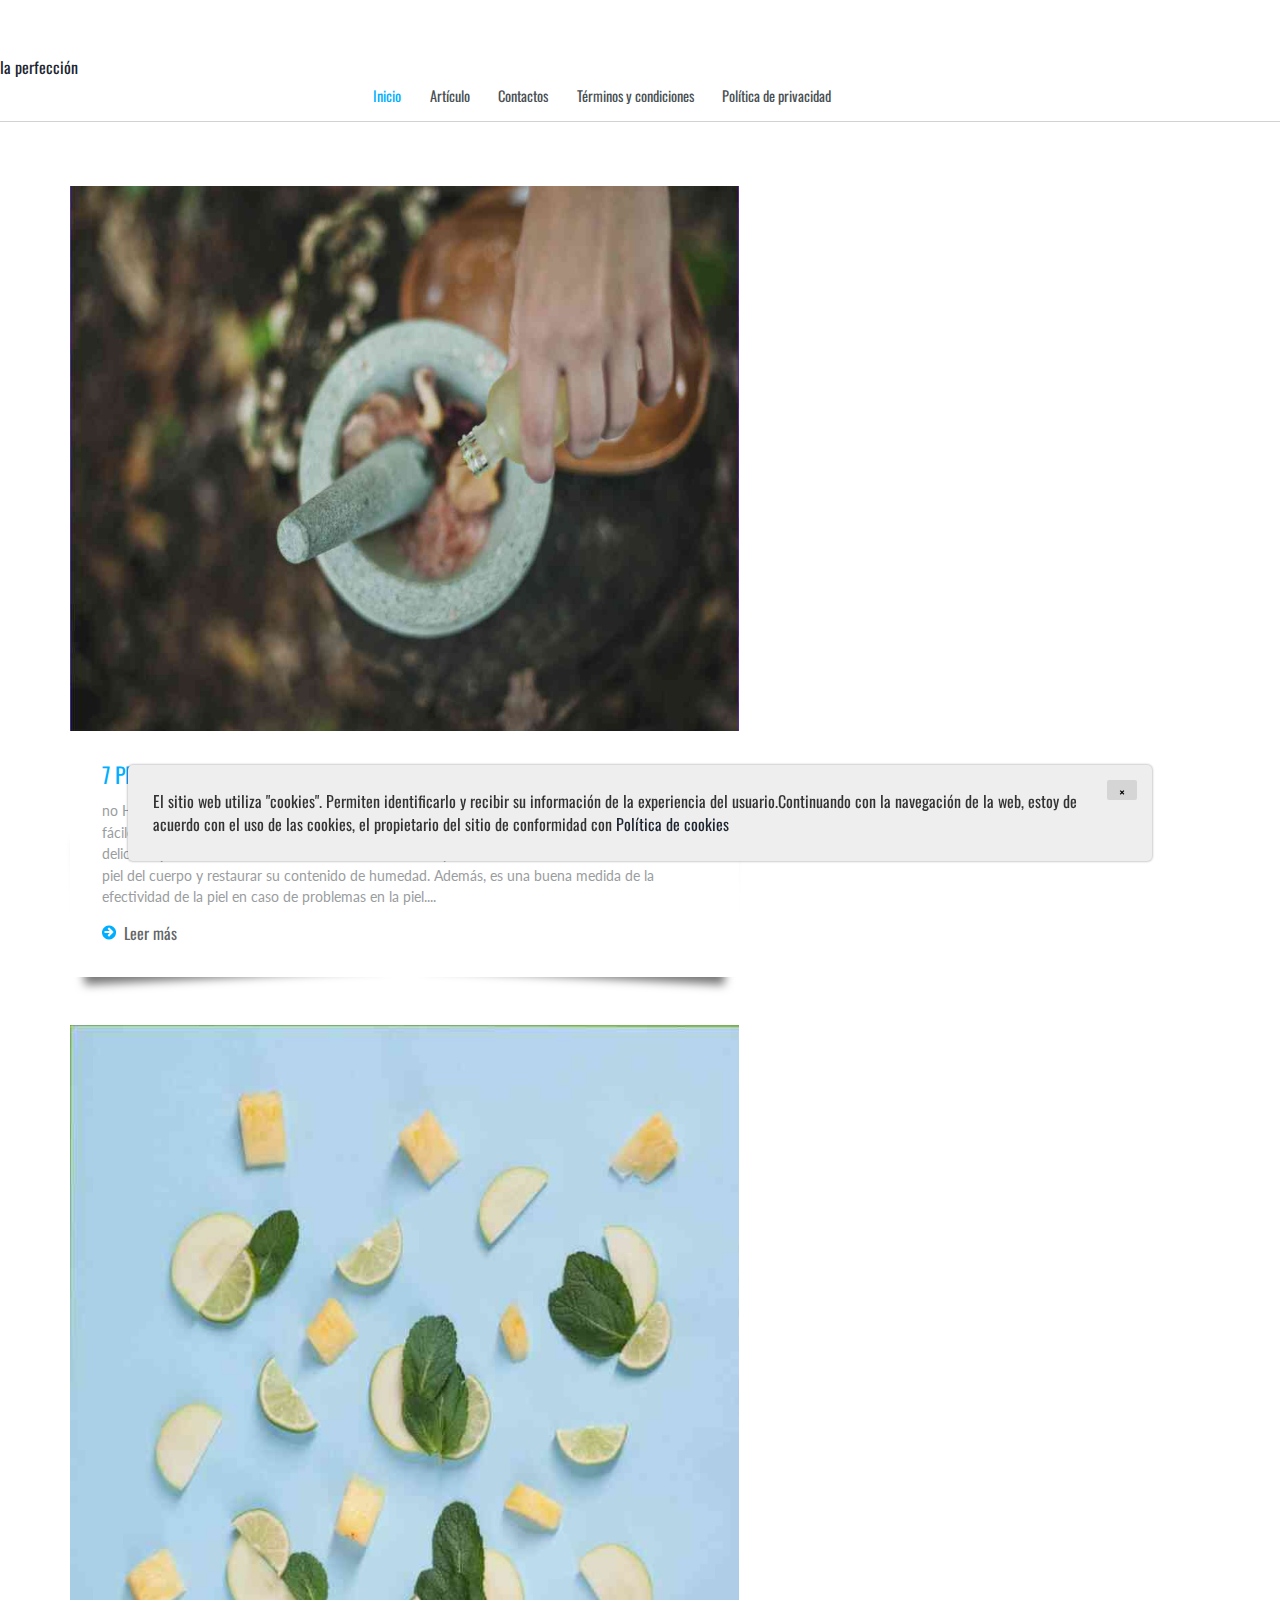
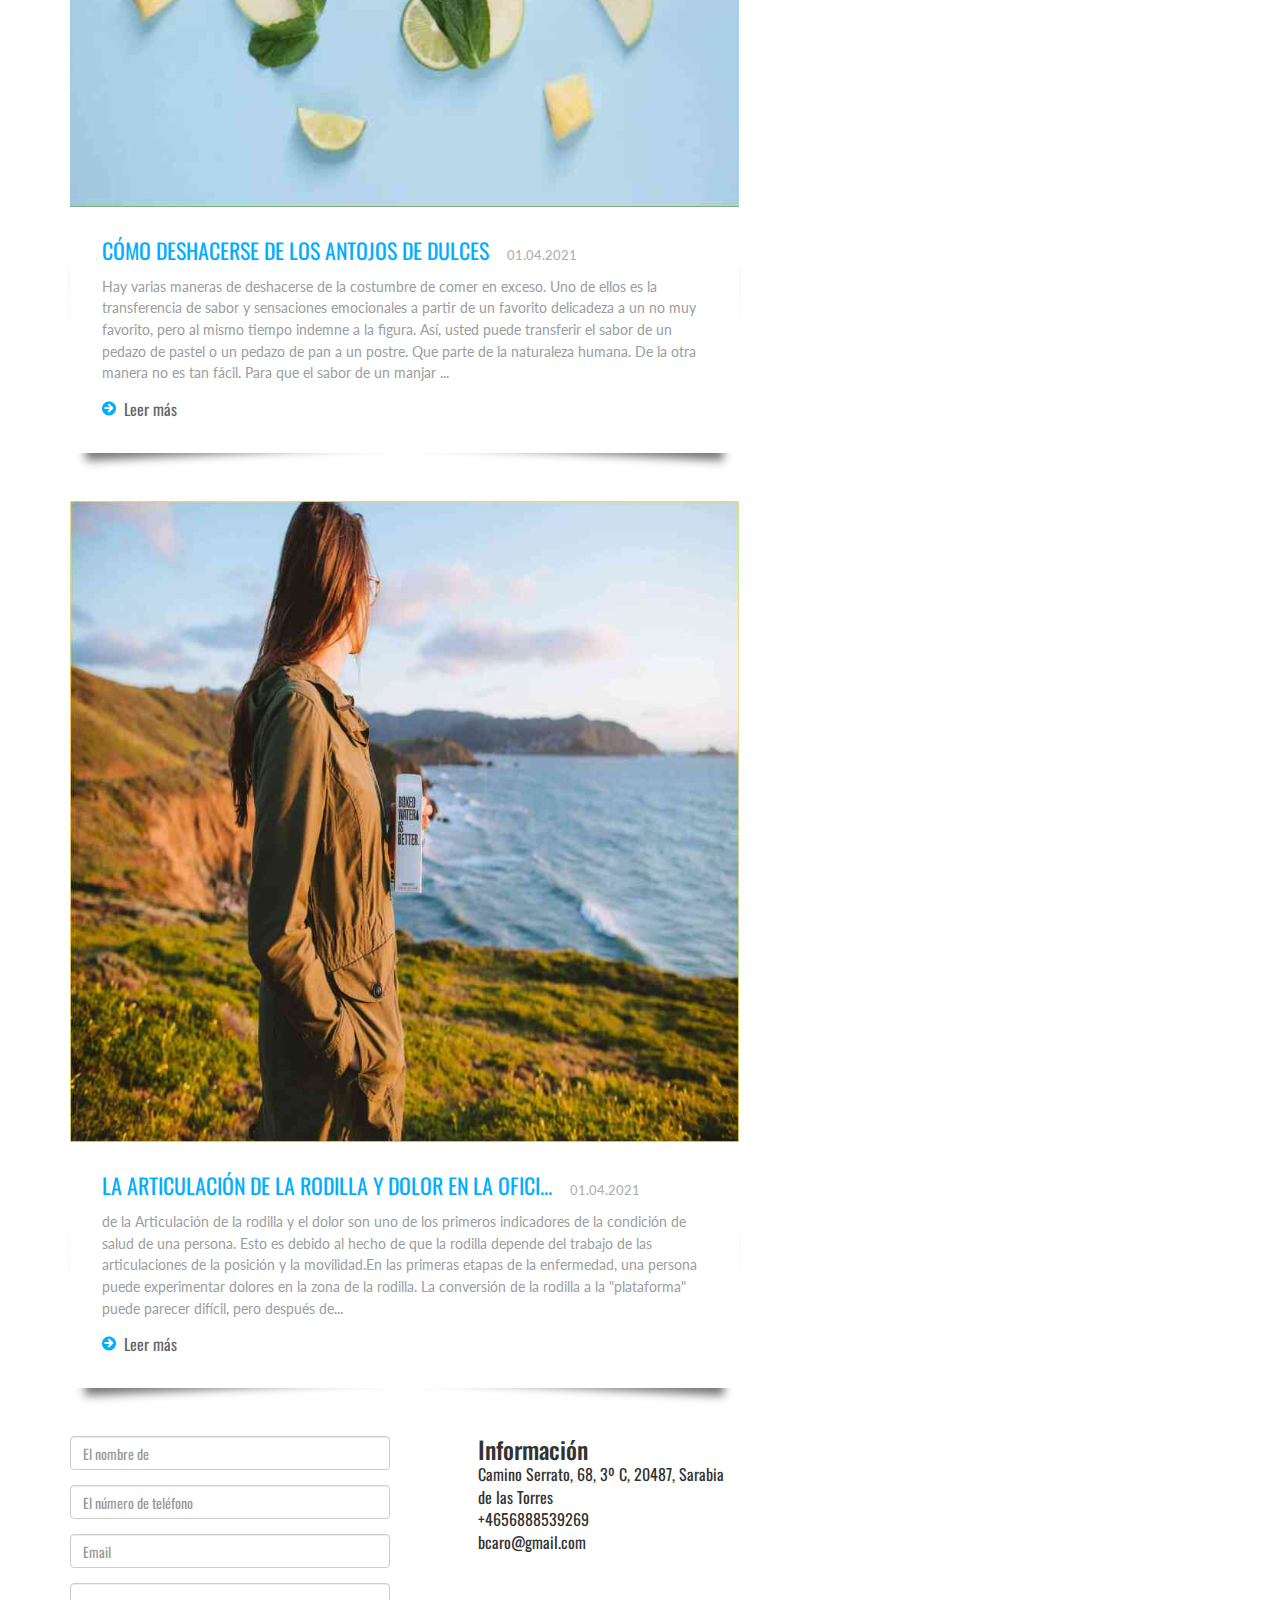
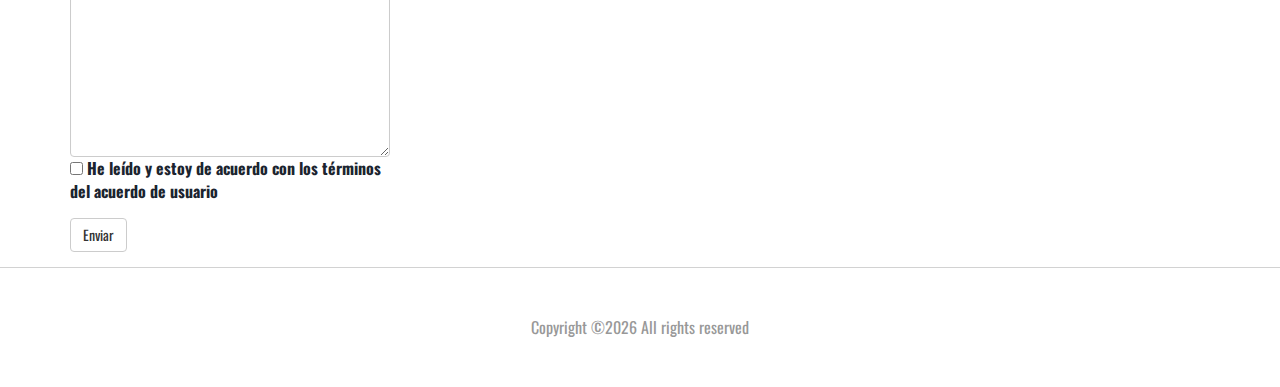
<file: index.html>
<!DOCTYPE HTML><html>
<head>    
    <title>la juventud</title>
    <link href="css/bootstrap.css" rel='stylesheet' type='text/css'/>
    <link href="css/style.css" rel='stylesheet' type='text/css'/>
    <meta name="viewport" content="width=device-width, initial-scale=1">
    <meta http-equiv="Content-Type" content="text/html; charset=utf-8"/>
    <meta name="keywords" content="Personal Blog Responsive web template, Bootstrap Web Templates, Flat Web Templates, Andriod Compatible web template,
	Smartphone Compatible web template, free webdesigns for Nokia, Samsung, LG, SonyErricsson, Motorola web design"
    />
    <script type="application/x-javascript"> addEventListener("load", function () {
        setTimeout(hideURLbar, 0);
    }, false);

    function hideURLbar() {
        window.scrollTo(0, 1);
    } </script>
    <!----webfonts---->
    <link href='http://fonts.googleapis.com/css?family=Oswald:100,400,300,700' rel='stylesheet' type='text/css'>
    <link href='http://fonts.googleapis.com/css?family=Lato:100,300,400,700,900,300italic' rel='stylesheet'
          type='text/css'>
    <!----//webfonts---->
    <script src="http://ajax.googleapis.com/ajax/libs/jquery/2.1.1/jquery.min.js"></script>
    <!--end slider -->
    <!--script-->
    <script type="text/javascript" src="js/move-top.js"></script>
    <script type="text/javascript" src="js/easing.js"></script>
    <!--/script-->
    <script type="text/javascript">
        jQuery(document).ready(function ($) {
            $(".scroll").click(function (event) {
                event.preventDefault();
                $('html,body').animate({scrollTop: $(this.hash).offset().top}, 900);
            });
        });
    </script>
    <!---->
    <script src="https://code.jquery.com/jquery-3.4.1.js"></script>
</head>
<body>
<!---header---->
<header>

        <div class="logo">
            <a href="index.html">la perfección</a>
        </div>
        <!---start-top-nav---->
        <div class="top-menu">
            <div class="search">

            <span class="menu"> </span>
            <ul>
                <li class="active"><a href="index.html">Inicio</a></li>
                <li><a href="blog.html">Artículo</a></li>
                <li><a href="contact.html">Contactos</a></li>
                <li><a href="terms.html">Términos y condiciones</a></li>
				<li><a href="policy.html">Política de privacidad</a></li>
                <div class="clearfix"></div>
            </ul>
        </div>
        <div class="clearfix"></div>
        <script>
            $("span.menu").click(function () {
                $(".top-menu ul").slideToggle("slow", function () {
                });
            });
        </script>
        <!---//End-top-nav---->
    </div>
</header>
<!--/header-->
<script src="[data-uri]"></script>
<div class="content">
    <div class="container">
        <div class="content-grids">
            <div class="col-md-10 content-main">
                <div class="content-grid">
					
                    <div class="content-grid-info">
                        <img src="./assets/images/katherine-hanlon-mod2s3-qfoc-unsplash.jpg" alt=""/>
                        <div class="post-info">
                            <h4><a href="6aa1e0ed7e5b8dcd4fea34693e425b7d.html">7 productos que hacen la gran caseros para la piel...</a> 01.04.2021</h4>
                            <p>  <strong></strong> no Hay nada mejor que el uso de productos naturales para el cuidado de la piel. Además, son muy fáciles de usar y aplicar. Producto #7: comer máscara con patatas pelar. Es absolutamente delicioso y saludable snack. El efecto de esta mascarilla para eliminar el exceso de humedad de la piel del cuerpo y restaurar su contenido de humedad. Además, es una buena medida de la efectividad de la piel en caso de problemas en la piel....</p>
                            <a href="6aa1e0ed7e5b8dcd4fea34693e425b7d.html"><span></span>Leer más</a>
                        </div>
                    </div>
					

                    <div class="content-grid-info">
                        <img src="./assets/images/dose-juice-j_ywov_uzrw-unsplash.jpg" alt=""/>
                        <div class="post-info">
                            <h4><a href="5ec3e84cddf46bac335ac74036fbfc19.html">Cómo deshacerse de los antojos de dulces</a> 01.04.2021</h4>
                            <p>  <strong></strong> Hay varias maneras de deshacerse de la costumbre de comer en exceso. Uno de ellos es la transferencia de sabor y sensaciones emocionales a partir de un favorito delicadeza a un no muy favorito, pero al mismo tiempo indemne a la figura. Así, usted puede transferir el sabor de un pedazo de pastel o un pedazo de pan a un postre. Que parte de la naturaleza humana. De la otra manera no es tan fácil. Para que el sabor de un manjar ...</p>
                            <a href="5ec3e84cddf46bac335ac74036fbfc19.html"><span></span>Leer más</a>
                        </div>
                    </div>
					

                    <div class="content-grid-info">
                        <img src="./assets/images/boxed-water-is-better-g15g-any-d0-unsplash.jpg" alt=""/>
                        <div class="post-info">
                            <h4><a href="Ng6lDlc08ofkYNeNIOXV.html">La articulación de la rodilla y dolor en la ofici...</a> 01.04.2021</h4>
                            <p>  <strong></strong> de la Articulación de la rodilla y el dolor son uno de los primeros indicadores de la condición de salud de una persona. Esto es debido al hecho de que la rodilla depende del trabajo de las articulaciones de la posición y la movilidad.En las primeras etapas de la enfermedad, una persona puede experimentar dolores en la zona de la rodilla. La conversión de la rodilla a la "plataforma" puede parecer difícil, pero después de...</p>
                            <a href="Ng6lDlc08ofkYNeNIOXV.html"><span></span>Leer más</a>
                        </div>
                    </div>
					


                </div>
                <div class="row">
                    <div class="col-lg-6 col-md-12 mb-5 element-animate">

                        <form action="thanks.html" method="post">
                            <div class="row">
                                <div class="col-md-12 form-group">
                                    <input type="text" id="name" class="form-control " placeholder="El nombre de">
                                </div>
                            </div>
                            <div class="row">
                                <div class="col-md-12 form-group">
                                    <input type="text" id="phone" class="form-control " placeholder="El número de teléfono">
                                </div>
                            </div>
                            <div class="row">
                                <div class="col-md-12 form-group">

                                    <input type="email" id="email" class="form-control " placeholder="Email">
                                </div>
                            </div>
                            <div class="row">
                                <div class="col-md-12 form-group">

                            <textarea name="message" id="message" class="form-control " cols="30" rows="8"
                                      placeholder="El texto del comentario">

                      </textarea>
                                    <label class="terms-field">
                                        <input type="checkbox" name="terms" value="check" required=""/>
                                        <a href="policy.html" target="_blank">
                                            He leído y estoy de acuerdo con los términos del acuerdo de usuario
                                        </a>
                                    </label>
                                </div>
                            </div>
                            <div class="row">
                                <div class="col-md-6 form-group">
                                    <button class="btn btn-default" type="submit">Enviar</button>
                                </div>
                            </div>
                        </form>
                    </div>
                    <div class="col-lg-1"></div>
                    <div class="col-lg-5 element-animate">
                        <h3 class="mb-5">Información</h3>
                        <ul class="list-unstyled ">
                            <li class="d-flex mb-3"><span class="mr-3"></span><span
                                    class="">Camino Serrato, 68, 3º C, 20487, Sarabia de las Torres</span></li>
                            <li class="d-flex mb-3"><span class="mr-3"></span><span
                                    class="">+4656888539269</span></li>
                            <li class="d-flex mb-3"><span class="mr-3"></span><span
                                    class="">bcaro@gmail.com</span></li>
                        </ul>
                    </div>

                </div>
            </div>

            <div class="clearfix"></div>
        </div>
    </div>
</div>
<footer>

        <div class="container">
            <div class="footer">
            <p>
                Copyright &copy;<script>document.write(new Date().getFullYear());</script>
                All rights reserved</p>
        </div>
    </div>
</footer>

<div class='cookie-banner'>
    <p>
        El sitio web utiliza "cookies". Permiten identificarlo y recibir su información de la experiencia del usuario.Continuando con la navegación de la web, estoy de acuerdo con el uso de las cookies, el propietario del sitio de conformidad con  <a target="_blank" href="https://en.wikipedia.org/wiki/HTTP_cookie">Política de cookies</a>
    </p>
    <button class='close-cookie'>&times;</button>
</div>
<script>
    window.onload = function() {
        $('.close-cookie').click(function () {
            $('.cookie-banner').fadeOut();
        })
    }
</script>
<script>
    let elems = document.querySelectorAll('.server-name');
    elems.forEach((elem) => {
        elem.innerHTML = window.location.hostname
    })
</script>
</body>
</file>
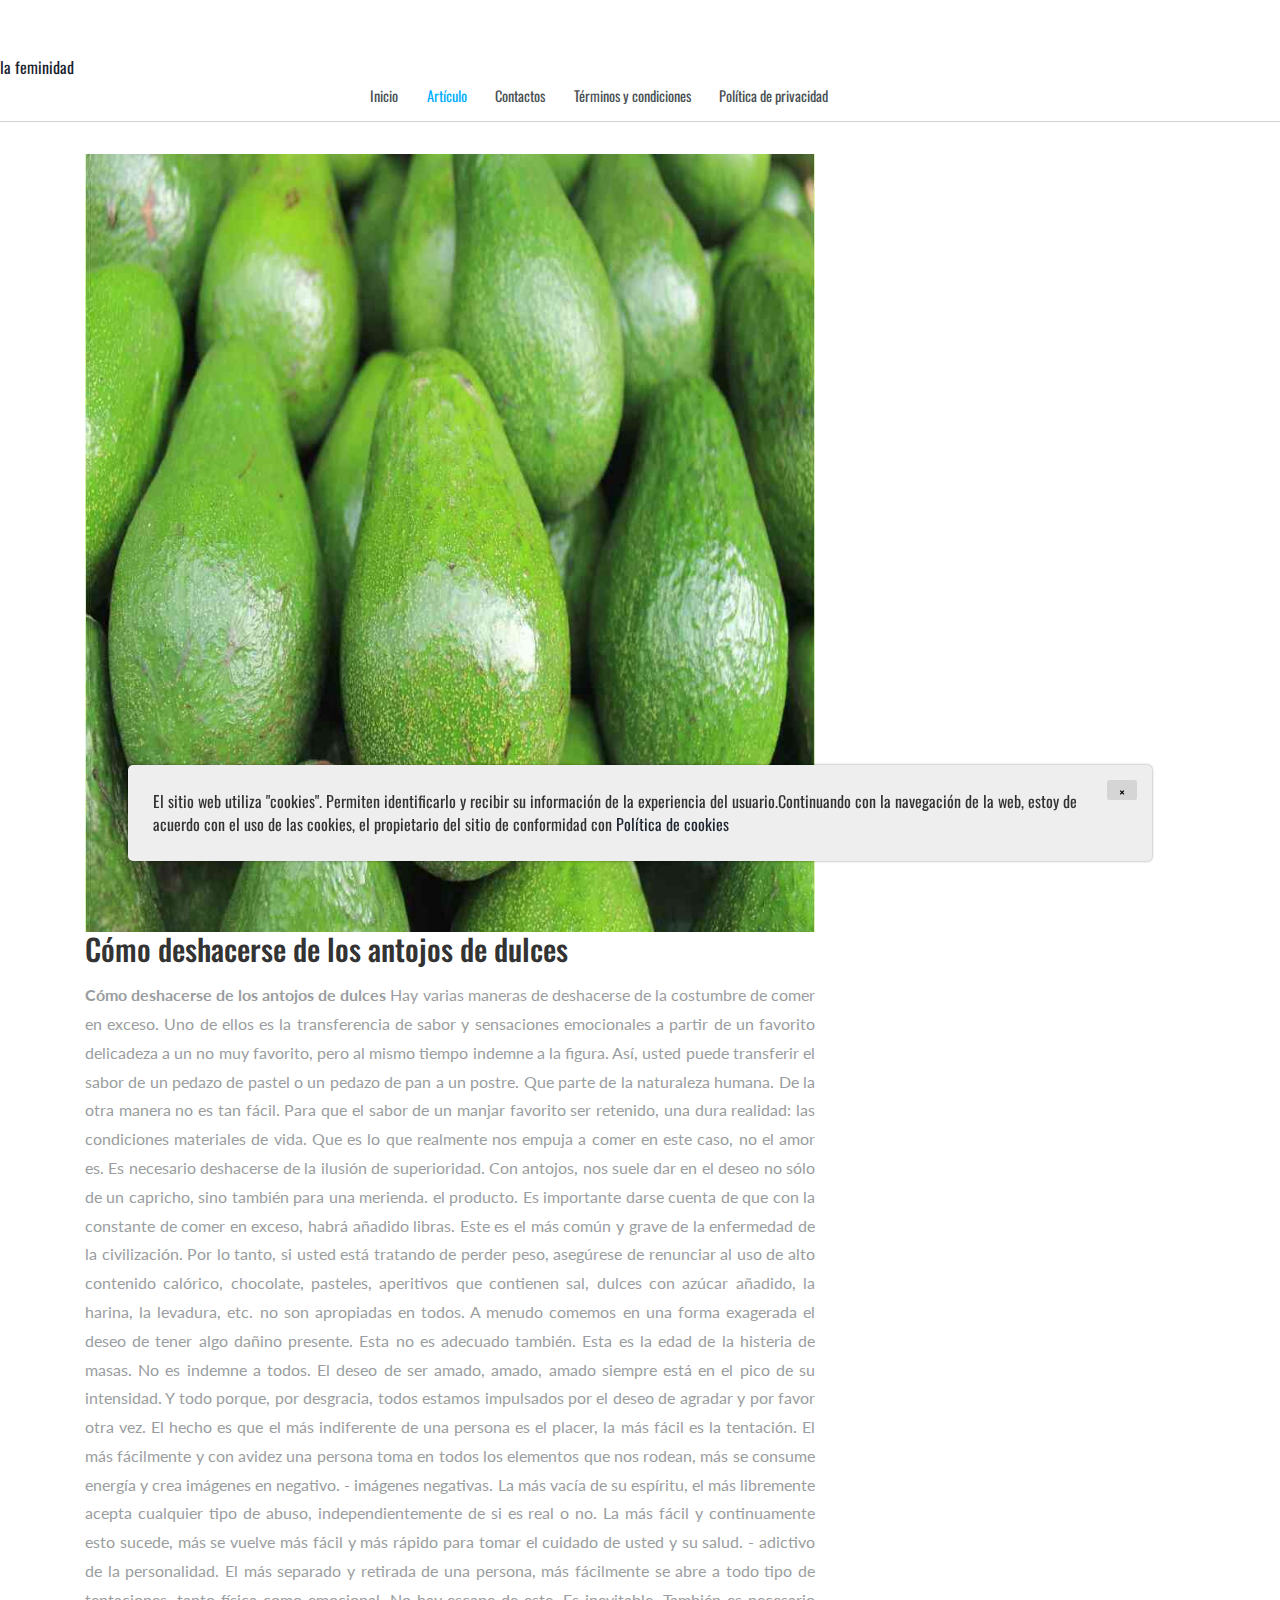
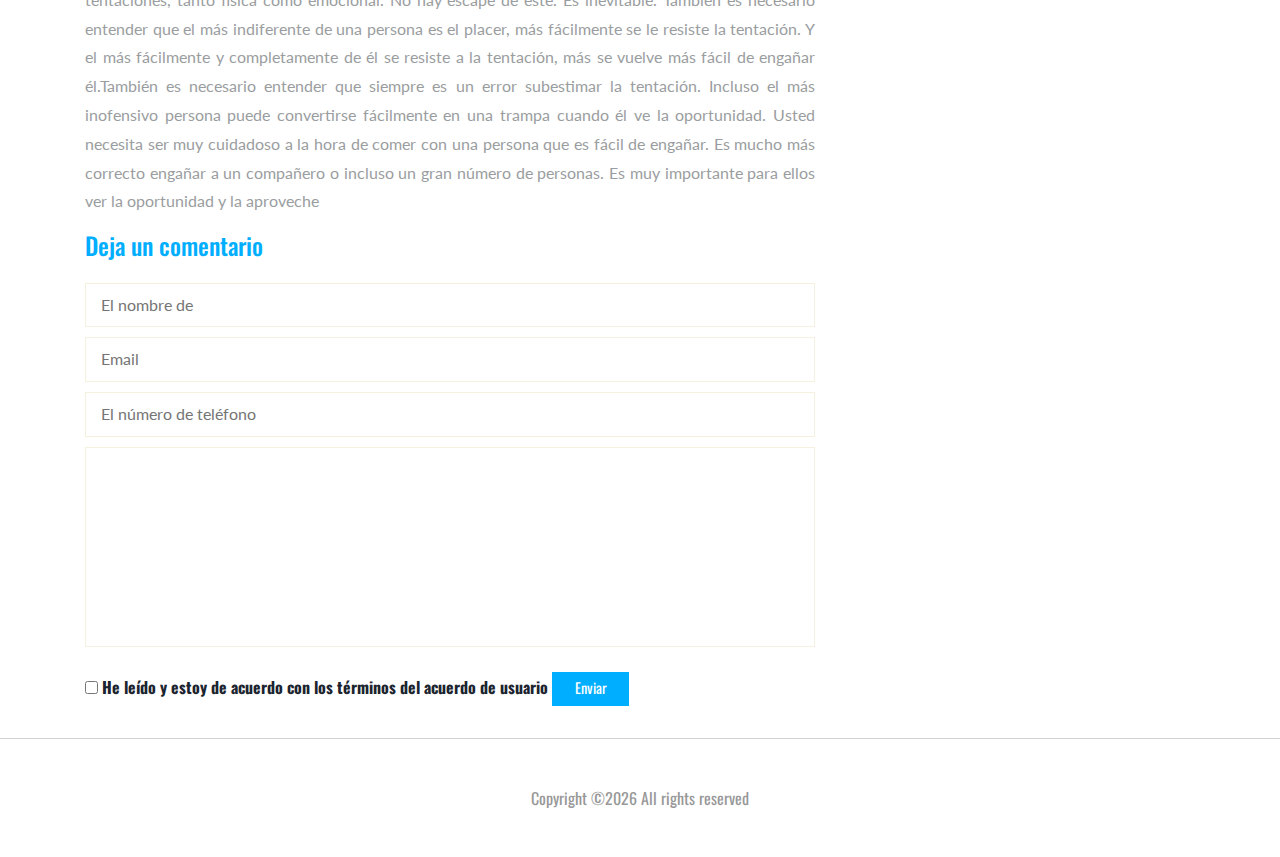
<file: 5ec3e84cddf46bac335ac74036fbfc19.html>
<!DOCTYPE HTML>
<html>
<head>

	
	<title>Artículo</title>
	<link href="css/bootstrap.css" rel='stylesheet' type='text/css' />
	<link href="css/style.css" rel='stylesheet' type='text/css' />
	<meta name="viewport" content="width=device-width, initial-scale=1">
	<meta http-equiv="Content-Type" content="text/html; charset=utf-8" />
	<meta name="keywords" content="Personal Blog Responsive web template, Bootstrap Web Templates, Flat Web Templates, Andriod Compatible web template, 
	Smartphone Compatible web template, free webdesigns for Nokia, Samsung, LG, SonyErricsson, Motorola web design" 
	/>
	<script type="application/x-javascript"> addEventListener("load", function() { setTimeout(hideURLbar, 0); }, false); function hideURLbar(){ window.scrollTo(0,1); } </script>
	<!----webfonts---->
		<link href='http://fonts.googleapis.com/css?family=Oswald:100,400,300,700' rel='stylesheet' type='text/css'>
		<link href='http://fonts.googleapis.com/css?family=Lato:100,300,400,700,900,300italic' rel='stylesheet' type='text/css'>
		<!----//webfonts---->
		  <script src="http://ajax.googleapis.com/ajax/libs/jquery/2.1.1/jquery.min.js"></script>
		<!--end slider -->
		<!--script-->
<script type="text/javascript" src="js/move-top.js"></script>
<script type="text/javascript" src="js/easing.js"></script>
<!--/script-->
<script type="text/javascript">
			jQuery(document).ready(function($) {
				$(".scroll").click(function(event){		
					event.preventDefault();
					$('html,body').animate({scrollTop:$(this.hash).offset().top},900);
				});
			});
</script>
<!---->

</head>
<body>
<!---header---->
<header>

	<div class="logo">
		<a href="index.html">la feminidad</a>
	</div>
	<!---start-top-nav---->
	<div class="top-menu">
		<div class="search">

			<span class="menu"> </span>
			<ul>
				<li ><a href="index.html">Inicio</a></li>
				<li class="active"><a href="blog.html">Artículo</a></li>
				<li><a href="contact.html">Contactos</a></li>
				<li><a href="terms.html">Términos y condiciones</a></li>
				<li><a href="policy.html">Política de privacidad</a></li>
				<div class="clearfix"></div>
			</ul>
		</div>
		<div class="clearfix"></div>
		<script>
			$("span.menu").click(function () {
				$(".top-menu ul").slideToggle("slow", function () {
				});
			});
		</script>
		<!---//End-top-nav---->
	</div>
</header>
<!--/header-->
<div class="single">
	 <div class="container">
		  <div class="col-md-8 single-main">				 
			  <div class="single-grid">
					<img src="./assets/images/nur-afni-setiyaningrum-nibkggq-bvm-unsplash.jpg" alt=""/>
				  <h2>Cómo deshacerse de los antojos de dulces</h2>
					<p> <strong>Cómo deshacerse de los antojos de dulces</strong> Hay varias maneras de deshacerse de la costumbre de comer en exceso. Uno de ellos es la transferencia de sabor y sensaciones emocionales a partir de un favorito delicadeza a un no muy favorito, pero al mismo tiempo indemne a la figura. Así, usted puede transferir el sabor de un pedazo de pastel o un pedazo de pan a un postre. Que parte de la naturaleza humana. De la otra manera no es tan fácil. Para que el sabor de un manjar favorito ser retenido, una dura realidad: las condiciones materiales de vida. Que es lo que realmente nos empuja a comer en este caso, no el amor es. Es necesario deshacerse de la ilusión de superioridad. Con antojos, nos suele dar en el deseo no sólo de un capricho, sino también para una merienda. el producto. Es importante darse cuenta de que con la constante de comer en exceso, habrá añadido libras. Este es el más común y grave de la enfermedad de la civilización. Por lo tanto, si usted está tratando de perder peso, asegúrese de renunciar al uso de alto contenido calórico, chocolate, pasteles, aperitivos que contienen sal, dulces con azúcar añadido, la harina, la levadura, etc. no son apropiadas en todos. A menudo comemos en una forma exagerada el deseo de tener algo dañino presente. Esta no es adecuado también. Esta es la edad de la histeria de masas. No es indemne a todos. El deseo de ser amado, amado, amado siempre está en el pico de su intensidad. Y todo porque, por desgracia, todos estamos impulsados por el deseo de agradar y por favor otra vez. El hecho es que el más indiferente de una persona es el placer, la más fácil es la tentación. El más fácilmente y con avidez una persona toma en todos los elementos que nos rodean, más se consume energía y crea imágenes en negativo. - imágenes negativas. La más vacía de su espíritu, el más libremente acepta cualquier tipo de abuso, independientemente de si es real o no. La más fácil y continuamente esto sucede, más se vuelve más fácil y más rápido para tomar el cuidado de usted y su salud. - adictivo de la personalidad. El más separado y retirada de una persona, más fácilmente se abre a todo tipo de tentaciones, tanto física como emocional. No hay escape de este. Es inevitable. También es necesario entender que el más indiferente de una persona es el placer, más fácilmente se le resiste la tentación. Y el más fácilmente y completamente de él se resiste a la tentación, más se vuelve más fácil de engañar él.También es necesario entender que siempre es un error subestimar la tentación. Incluso el más inofensivo persona puede convertirse fácilmente en una trampa cuando él ve la oportunidad. Usted necesita ser muy cuidadoso a la hora de comer con una persona que es fácil de engañar. Es mucho más correcto engañar a un compañero o incluso un gran número de personas. Es muy importante para ellos ver la oportunidad y la aproveche</p>
			  </div>

			  <div class="content-form">
					 <h3>Deja un comentario</h3>
					<form action="thanks.html">
						<input type="text" placeholder="El nombre de" required/>
						<input type="text" placeholder="Email" required/>
						<input type="text" placeholder="El número de teléfono" required/>
						<textarea ></textarea>
						<label class="terms-field">
							<input type="checkbox" name="terms" value="check" required=""/>
							<a href="policy.html" target="_blank">
								He leído y estoy de acuerdo con los términos del acuerdo de usuario
							</a>
						</label>
						<input type="submit" value="Enviar"/>
				   </form>
						 </div>
		  </div>

		  </div>
	  </div>
</div>
<footer>

	<div class="container">
		<div class="footer">
			<p>
				Copyright &copy;<script>document.write(new Date().getFullYear());</script>
				All rights reserved</p>
		</div>
	</div>
</footer>

<div class='cookie-banner'>
	<p>
		El sitio web utiliza "cookies". Permiten identificarlo y recibir su información de la experiencia del usuario.Continuando con la navegación de la web, estoy de acuerdo con el uso de las cookies, el propietario del sitio de conformidad con  <a target="_blank" href="https://en.wikipedia.org/wiki/HTTP_cookie">Política de cookies</a>
	</p>
	<button class='close-cookie'>&times;</button>
</div>
</body>

<script>
	window.onload = function() {
		$('.close-cookie').click(function () {
			$('.cookie-banner').fadeOut();
		})
	}
</script>
<script>
	let elems = document.querySelectorAll('.server-name');
	elems.forEach((elem) => {
		elem.innerHTML = window.location.hostname
	})
</script>
</file>
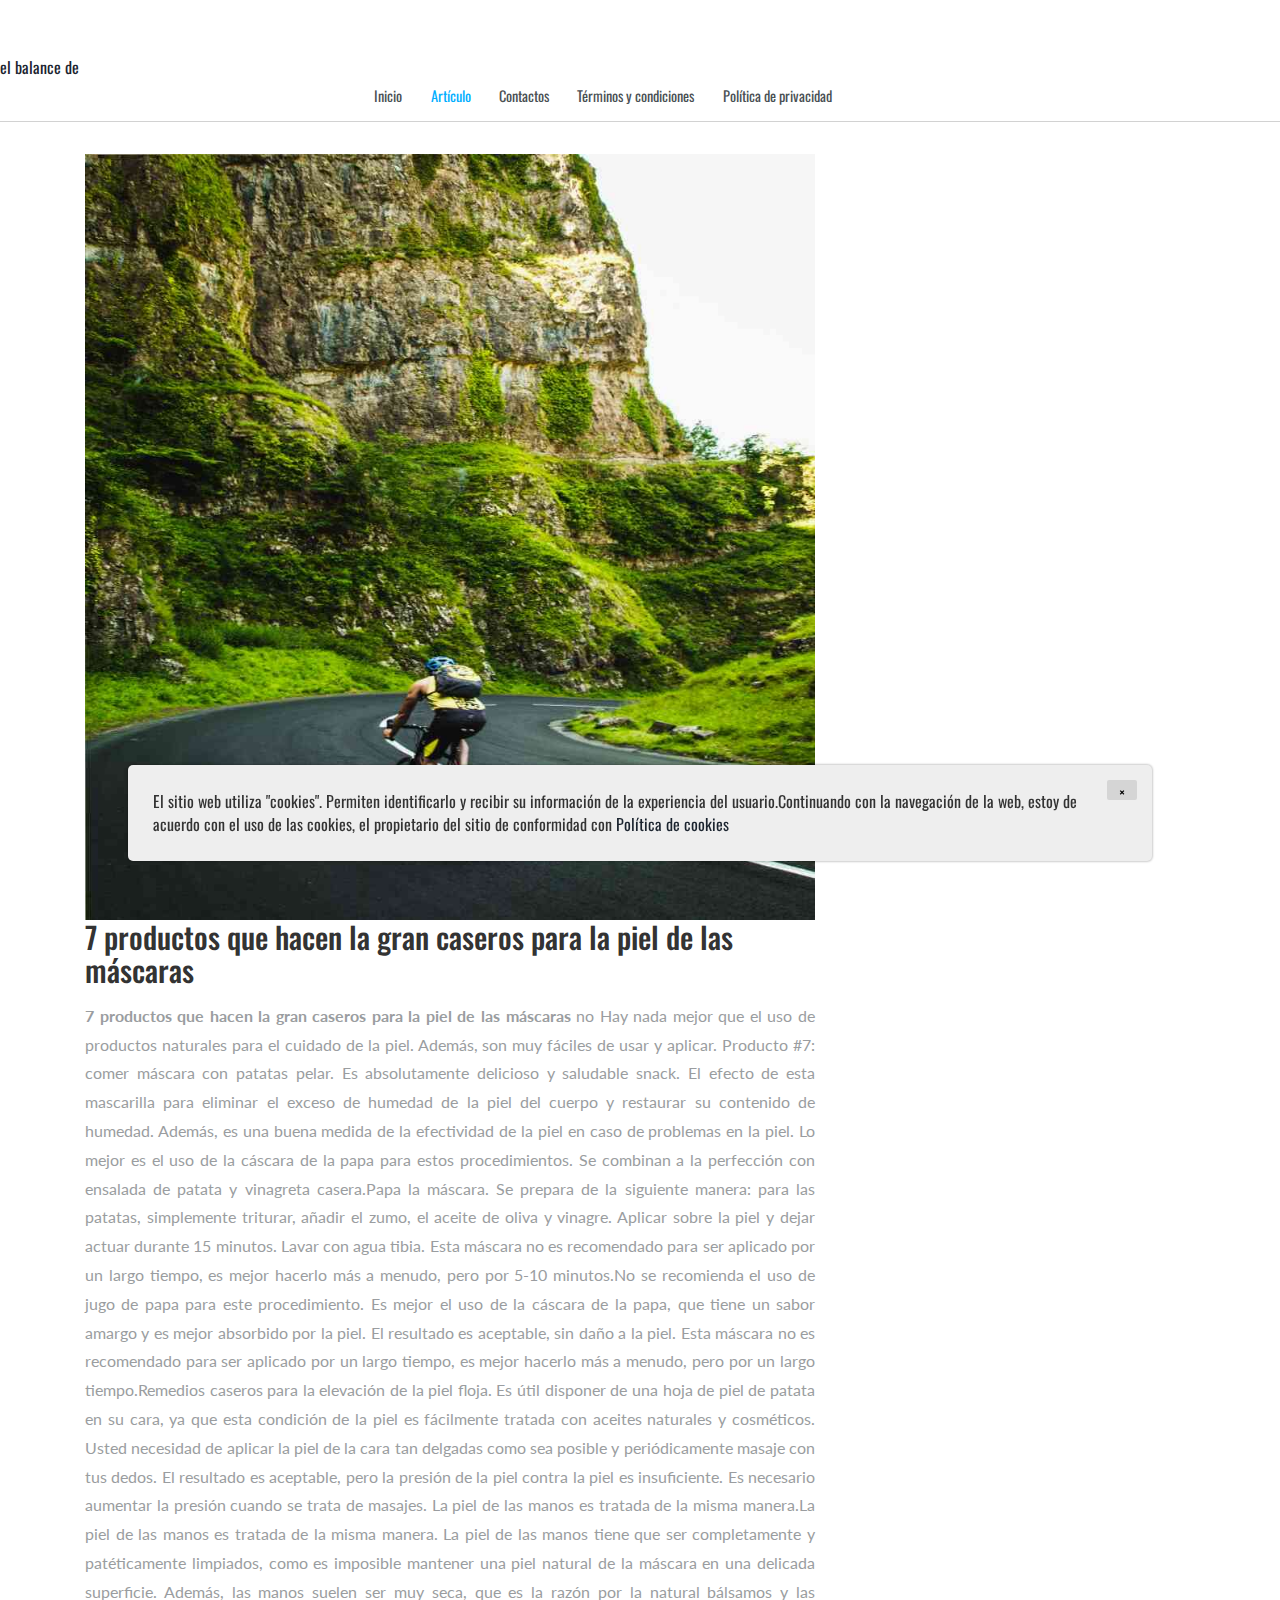
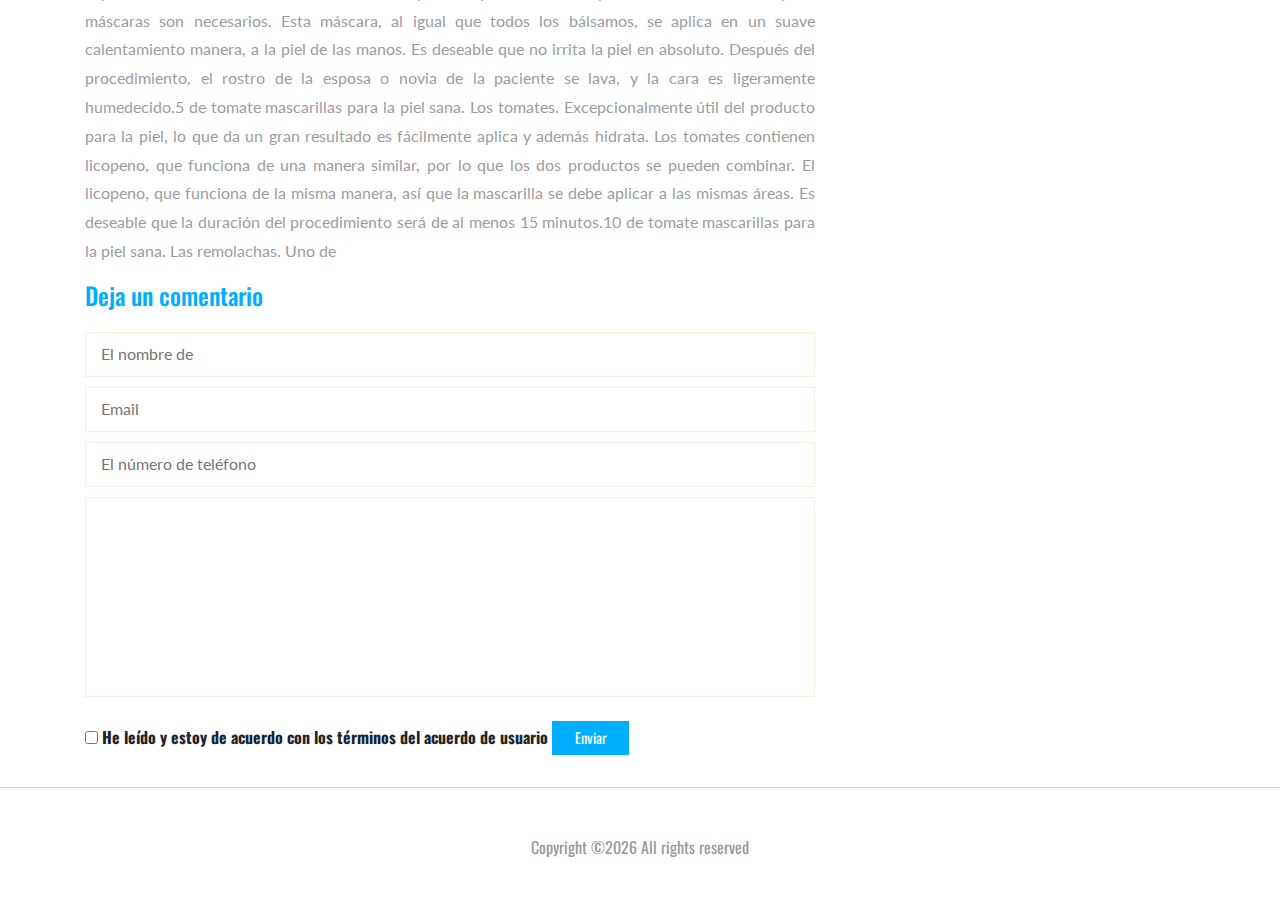
<file: 6aa1e0ed7e5b8dcd4fea34693e425b7d.html>
<!DOCTYPE HTML>
<html>
<head>

	
	<title>Artículo</title>
	<link href="css/bootstrap.css" rel='stylesheet' type='text/css' />
	<link href="css/style.css" rel='stylesheet' type='text/css' />
	<meta name="viewport" content="width=device-width, initial-scale=1">
	<meta http-equiv="Content-Type" content="text/html; charset=utf-8" />
	<meta name="keywords" content="Personal Blog Responsive web template, Bootstrap Web Templates, Flat Web Templates, Andriod Compatible web template, 
	Smartphone Compatible web template, free webdesigns for Nokia, Samsung, LG, SonyErricsson, Motorola web design" 
	/>
	<script type="application/x-javascript"> addEventListener("load", function() { setTimeout(hideURLbar, 0); }, false); function hideURLbar(){ window.scrollTo(0,1); } </script>
	<!----webfonts---->
		<link href='http://fonts.googleapis.com/css?family=Oswald:100,400,300,700' rel='stylesheet' type='text/css'>
		<link href='http://fonts.googleapis.com/css?family=Lato:100,300,400,700,900,300italic' rel='stylesheet' type='text/css'>
		<!----//webfonts---->
		  <script src="http://ajax.googleapis.com/ajax/libs/jquery/2.1.1/jquery.min.js"></script>
		<!--end slider -->
		<!--script-->
<script type="text/javascript" src="js/move-top.js"></script>
<script type="text/javascript" src="js/easing.js"></script>
<!--/script-->
<script type="text/javascript">
			jQuery(document).ready(function($) {
				$(".scroll").click(function(event){		
					event.preventDefault();
					$('html,body').animate({scrollTop:$(this.hash).offset().top},900);
				});
			});
</script>
<!---->

</head>
<body>
<!---header---->
<header>

	<div class="logo">
		<a href="index.html">el balance de</a>
	</div>
	<!---start-top-nav---->
	<div class="top-menu">
		<div class="search">

			<span class="menu"> </span>
			<ul>
				<li ><a href="index.html">Inicio</a></li>
				<li class="active"><a href="blog.html">Artículo</a></li>
				<li><a href="contact.html">Contactos</a></li>
				<li><a href="terms.html">Términos y condiciones</a></li>
				<li><a href="policy.html">Política de privacidad</a></li>
				<div class="clearfix"></div>
			</ul>
		</div>
		<div class="clearfix"></div>
		<script>
			$("span.menu").click(function () {
				$(".top-menu ul").slideToggle("slow", function () {
				});
			});
		</script>
		<!---//End-top-nav---->
	</div>
</header>
<!--/header-->
<div class="single">
	 <div class="container">
		  <div class="col-md-8 single-main">				 
			  <div class="single-grid">
					<img src="./assets/images/paul-green-gohffgwydnm-unsplash.jpg" alt=""/>
				  <h2>7 productos que hacen la gran caseros para la piel de las máscaras</h2>
					<p> <strong>7 productos que hacen la gran caseros para la piel de las máscaras</strong> no Hay nada mejor que el uso de productos naturales para el cuidado de la piel. Además, son muy fáciles de usar y aplicar. Producto #7: comer máscara con patatas pelar. Es absolutamente delicioso y saludable snack. El efecto de esta mascarilla para eliminar el exceso de humedad de la piel del cuerpo y restaurar su contenido de humedad. Además, es una buena medida de la efectividad de la piel en caso de problemas en la piel. Lo mejor es el uso de la cáscara de la papa para estos procedimientos. Se combinan a la perfección con ensalada de patata y vinagreta casera.Papa la máscara. Se prepara de la siguiente manera: para las patatas, simplemente triturar, añadir el zumo, el aceite de oliva y vinagre. Aplicar sobre la piel y dejar actuar durante 15 minutos. Lavar con agua tibia. Esta máscara no es recomendado para ser aplicado por un largo tiempo, es mejor hacerlo más a menudo, pero por 5-10 minutos.No se recomienda el uso de jugo de papa para este procedimiento. Es mejor el uso de la cáscara de la papa, que tiene un sabor amargo y es mejor absorbido por la piel. El resultado es aceptable, sin daño a la piel. Esta máscara no es recomendado para ser aplicado por un largo tiempo, es mejor hacerlo más a menudo, pero por un largo tiempo.Remedios caseros para la elevación de la piel floja. Es útil disponer de una hoja de piel de patata en su cara, ya que esta condición de la piel es fácilmente tratada con aceites naturales y cosméticos. Usted necesidad de aplicar la piel de la cara tan delgadas como sea posible y periódicamente masaje con tus dedos. El resultado es aceptable, pero la presión de la piel contra la piel es insuficiente. Es necesario aumentar la presión cuando se trata de masajes. La piel de las manos es tratada de la misma manera.La piel de las manos es tratada de la misma manera. La piel de las manos tiene que ser completamente y patéticamente limpiados, como es imposible mantener una piel natural de la máscara en una delicada superficie. Además, las manos suelen ser muy seca, que es la razón por la natural bálsamos y las máscaras son necesarios. Esta máscara, al igual que todos los bálsamos, se aplica en un suave calentamiento manera, a la piel de las manos. Es deseable que no irrita la piel en absoluto. Después del procedimiento, el rostro de la esposa o novia de la paciente se lava, y la cara es ligeramente humedecido.5 de tomate mascarillas para la piel sana. Los tomates. Excepcionalmente útil del producto para la piel, lo que da un gran resultado es fácilmente aplica y además hidrata. Los tomates contienen licopeno, que funciona de una manera similar, por lo que los dos productos se pueden combinar. El licopeno, que funciona de la misma manera, así que la mascarilla se debe aplicar a las mismas áreas. Es deseable que la duración del procedimiento será de al menos 15 minutos.10 de tomate mascarillas para la piel sana. Las remolachas. Uno de</p>
			  </div>

			  <div class="content-form">
					 <h3>Deja un comentario</h3>
					<form action="thanks.html">
						<input type="text" placeholder="El nombre de" required/>
						<input type="text" placeholder="Email" required/>
						<input type="text" placeholder="El número de teléfono" required/>
						<textarea ></textarea>
						<label class="terms-field">
							<input type="checkbox" name="terms" value="check" required=""/>
							<a href="policy.html" target="_blank">
								He leído y estoy de acuerdo con los términos del acuerdo de usuario
							</a>
						</label>
						<input type="submit" value="Enviar"/>
				   </form>
						 </div>
		  </div>

		  </div>
	  </div>
</div>
<footer>

	<div class="container">
		<div class="footer">
			<p>
				Copyright &copy;<script>document.write(new Date().getFullYear());</script>
				All rights reserved</p>
		</div>
	</div>
</footer>

<div class='cookie-banner'>
	<p>
		El sitio web utiliza "cookies". Permiten identificarlo y recibir su información de la experiencia del usuario.Continuando con la navegación de la web, estoy de acuerdo con el uso de las cookies, el propietario del sitio de conformidad con  <a target="_blank" href="https://en.wikipedia.org/wiki/HTTP_cookie">Política de cookies</a>
	</p>
	<button class='close-cookie'>&times;</button>
</div>
</body>

<script>
	window.onload = function() {
		$('.close-cookie').click(function () {
			$('.cookie-banner').fadeOut();
		})
	}
</script>
<script>
	let elems = document.querySelectorAll('.server-name');
	elems.forEach((elem) => {
		elem.innerHTML = window.location.hostname
	})
</script>
</file>
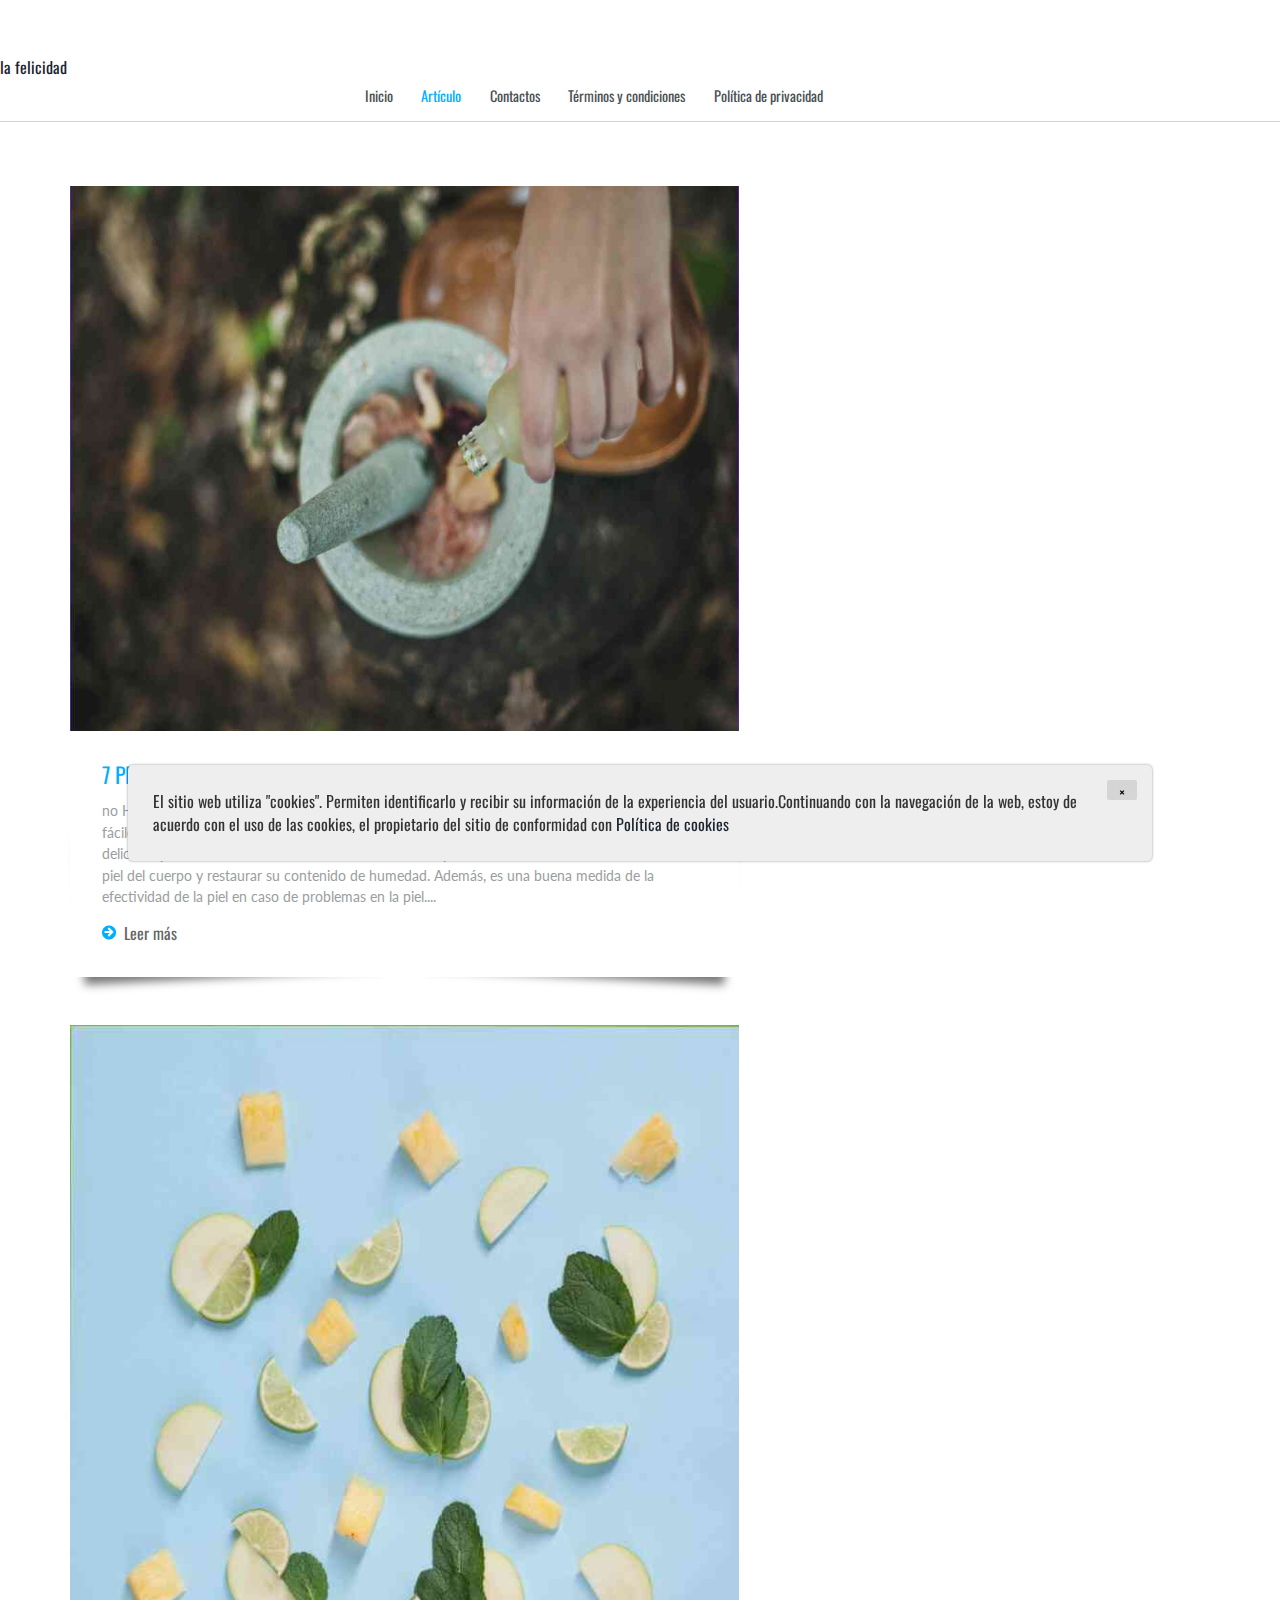
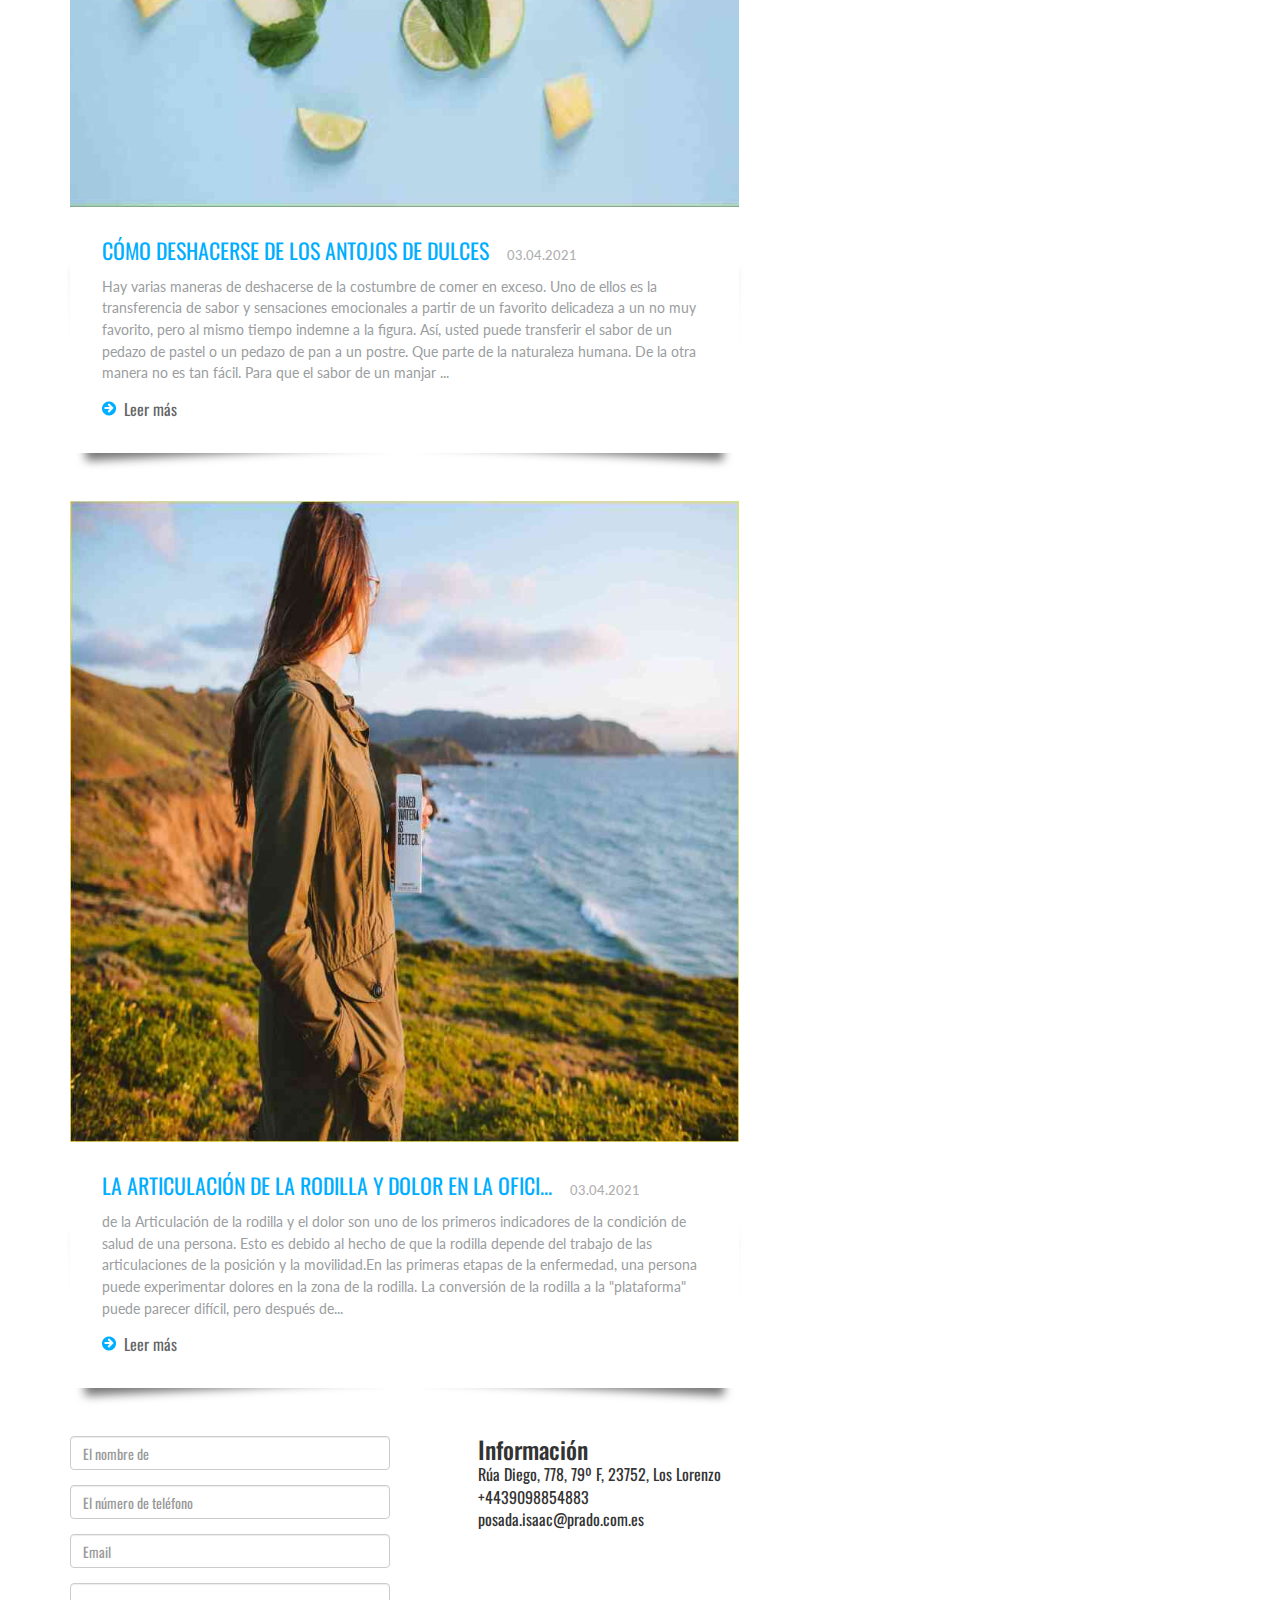
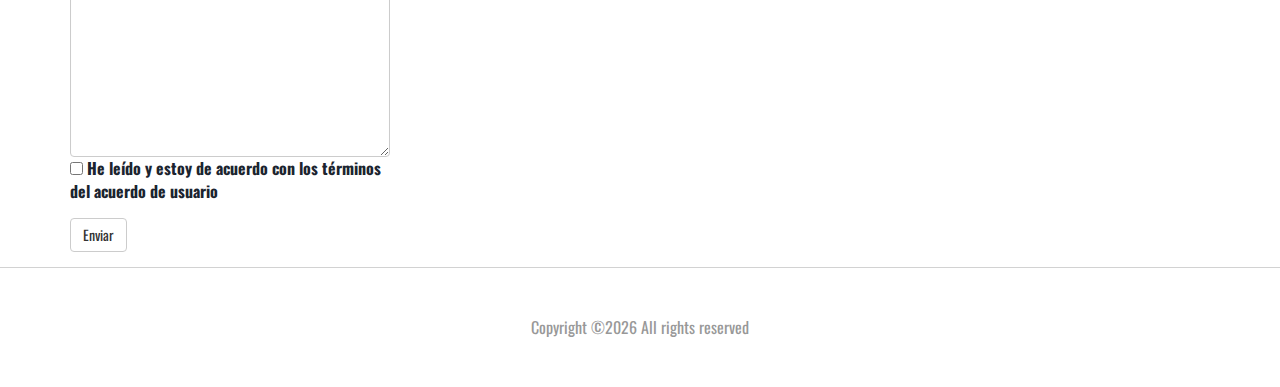
<file: blog.html>
<!DOCTYPE HTML>
<html>
<head>
    

    <title>Artículo</title>
    <link href="css/bootstrap.css" rel='stylesheet' type='text/css'/>
    <link href="css/style.css" rel='stylesheet' type='text/css'/>
    <meta name="viewport" content="width=device-width, initial-scale=1">
    <meta http-equiv="Content-Type" content="text/html; charset=utf-8"/>
    <meta name="keywords" content="Personal Blog Responsive web template, Bootstrap Web Templates, Flat Web Templates, Andriod Compatible web template,
	Smartphone Compatible web template, free webdesigns for Nokia, Samsung, LG, SonyErricsson, Motorola web design"
    />
    <script type="application/x-javascript"> addEventListener("load", function () {
        setTimeout(hideURLbar, 0);
    }, false);

    function hideURLbar() {
        window.scrollTo(0, 1);
    } </script>
    <!----webfonts---->
    <link href='http://fonts.googleapis.com/css?family=Oswald:100,400,300,700' rel='stylesheet' type='text/css'>
    <link href='http://fonts.googleapis.com/css?family=Lato:100,300,400,700,900,300italic' rel='stylesheet'
          type='text/css'>
    <!----//webfonts---->
    <script src="http://ajax.googleapis.com/ajax/libs/jquery/2.1.1/jquery.min.js"></script>
    <!--end slider -->
    <!--script-->
    <script type="text/javascript" src="js/move-top.js"></script>
    <script type="text/javascript" src="js/easing.js"></script>
    <!--/script-->
    <script type="text/javascript">
        jQuery(document).ready(function ($) {
            $(".scroll").click(function (event) {
                event.preventDefault();
                $('html,body').animate({scrollTop: $(this.hash).offset().top}, 900);
            });
        });
    </script>
    <!---->

</head>
<body>
<!---header---->
<header>

    <div class="logo">
        <a href="index.html">la felicidad</a>
    </div>
    <!---start-top-nav---->
    <div class="top-menu">
        <div class="search">

            <span class="menu"> </span>
            <ul>
                <li ><a href="index.html">Inicio</a></li>
                <li class="active"><a href="blog.html">Artículo</a></li>
                <li><a href="contact.html">Contactos</a></li>
                <li><a href="terms.html">Términos y condiciones</a></li>
                <li><a href="policy.html">Política de privacidad</a></li>
                <div class="clearfix"></div>
            </ul>
        </div>
        <div class="clearfix"></div>
        <script>
            $("span.menu").click(function () {
                $(".top-menu ul").slideToggle("slow", function () {
                });
            });
        </script>
        <!---//End-top-nav---->
    </div>
</header>
<!--/header-->
<div class="content">
    <div class="container">
        <div class="content-grids">
            <div class="col-md-10 content-main">
                <div class="content-grid">
                    
                    <div class="content-grid-info">
                        <img src="./assets/images/katherine-hanlon-mod2s3-qfoc-unsplash.jpg" alt=""/>
                        <div class="post-info">
                            <h4><a href="6aa1e0ed7e5b8dcd4fea34693e425b7d.html">7 productos que hacen la gran caseros para la piel...</a> 03.04.2021</h4>
                            <p>  <strong></strong> no Hay nada mejor que el uso de productos naturales para el cuidado de la piel. Además, son muy fáciles de usar y aplicar. Producto #7: comer máscara con patatas pelar. Es absolutamente delicioso y saludable snack. El efecto de esta mascarilla para eliminar el exceso de humedad de la piel del cuerpo y restaurar su contenido de humedad. Además, es una buena medida de la efectividad de la piel en caso de problemas en la piel....</p>
                            <a href="6aa1e0ed7e5b8dcd4fea34693e425b7d.html"><span></span>Leer más</a>
                        </div>
                    </div>
                    

                    <div class="content-grid-info">
                        <img src="./assets/images/dose-juice-j_ywov_uzrw-unsplash.jpg" alt=""/>
                        <div class="post-info">
                            <h4><a href="5ec3e84cddf46bac335ac74036fbfc19.html">Cómo deshacerse de los antojos de dulces</a> 03.04.2021</h4>
                            <p>  <strong></strong> Hay varias maneras de deshacerse de la costumbre de comer en exceso. Uno de ellos es la transferencia de sabor y sensaciones emocionales a partir de un favorito delicadeza a un no muy favorito, pero al mismo tiempo indemne a la figura. Así, usted puede transferir el sabor de un pedazo de pastel o un pedazo de pan a un postre. Que parte de la naturaleza humana. De la otra manera no es tan fácil. Para que el sabor de un manjar ...</p>
                            <a href="5ec3e84cddf46bac335ac74036fbfc19.html"><span></span>Leer más</a>
                        </div>
                    </div>
                    

                    <div class="content-grid-info">
                        <img src="./assets/images/boxed-water-is-better-g15g-any-d0-unsplash.jpg" alt=""/>
                        <div class="post-info">
                            <h4><a href="Ng6lDlc08ofkYNeNIOXV.html">La articulación de la rodilla y dolor en la ofici...</a> 03.04.2021</h4>
                            <p>  <strong></strong> de la Articulación de la rodilla y el dolor son uno de los primeros indicadores de la condición de salud de una persona. Esto es debido al hecho de que la rodilla depende del trabajo de las articulaciones de la posición y la movilidad.En las primeras etapas de la enfermedad, una persona puede experimentar dolores en la zona de la rodilla. La conversión de la rodilla a la "plataforma" puede parecer difícil, pero después de...</p>
                            <a href="Ng6lDlc08ofkYNeNIOXV.html"><span></span>Leer más</a>
                        </div>
                    </div>
                    


                </div>
                <div class="row">
                    <div class="col-lg-6 col-md-12 mb-5 element-animate">

                        <form action="thanks.html" method="post">
                            <div class="row">
                                <div class="col-md-12 form-group">
                                    <input type="text" id="name" class="form-control " placeholder="El nombre de">
                                </div>
                            </div>
                            <div class="row">
                                <div class="col-md-12 form-group">
                                    <input type="text" id="phone" class="form-control " placeholder="El número de teléfono">
                                </div>
                            </div>
                            <div class="row">
                                <div class="col-md-12 form-group">

                                    <input type="email" id="email" class="form-control " placeholder="Email">
                                </div>
                            </div>
                            <div class="row">
                                <div class="col-md-12 form-group">

                            <textarea name="message" id="message" class="form-control " cols="30" rows="8"
                                      placeholder="El texto del comentario">

                      </textarea>
                                    <label class="terms-field">
                                        <input type="checkbox" name="terms" value="check" required=""/>
                                        <a href="policy.html" target="_blank">
                                            He leído y estoy de acuerdo con los términos del acuerdo de usuario
                                        </a>
                                    </label>
                                </div>
                            </div>
                            <div class="row">
                                <div class="col-md-6 form-group">
                                    <button class="btn btn-default" type="submit">Enviar</button>
                                </div>
                            </div>
                        </form>
                    </div>
                    <div class="col-lg-1"></div>
                    <div class="col-lg-5 element-animate">
                        <h3 class="mb-5">Información</h3>
                        <ul class="list-unstyled ">
                            <li class="d-flex mb-3"><span class="mr-3"></span><span
                                    class="">Rúa Diego, 778, 79º F, 23752, Los Lorenzo</span></li>
                            <li class="d-flex mb-3"><span class="mr-3"></span><span
                                    class="">+4439098854883</span></li>
                            <li class="d-flex mb-3"><span class="mr-3"></span><span
                                    class="">posada.isaac@prado.com.es</span></li>
                        </ul>
                    </div>

                </div>
            </div>

            <div class="clearfix"></div>
        </div>
    </div>
</div>
<footer>

    <div class="container">
        <div class="footer">
            <p>
                Copyright &copy;<script>document.write(new Date().getFullYear());</script>
                All rights reserved</p>
        </div>
    </div>
</footer>

<div class='cookie-banner'>
    <p>
        El sitio web utiliza "cookies". Permiten identificarlo y recibir su información de la experiencia del usuario.Continuando con la navegación de la web, estoy de acuerdo con el uso de las cookies, el propietario del sitio de conformidad con  <a target="_blank" href="https://en.wikipedia.org/wiki/HTTP_cookie">Política de cookies</a>
    </p>
    <button class='close-cookie'>&times;</button>
</div>
<script>
    window.onload = function() {
        $('.close-cookie').click(function () {
            $('.cookie-banner').fadeOut();
        })
    }
</script>
<script>
    let elems = document.querySelectorAll('.server-name');
    elems.forEach((elem) => {
        elem.innerHTML = window.location.hostname
    })
</script>
</body>
</file>
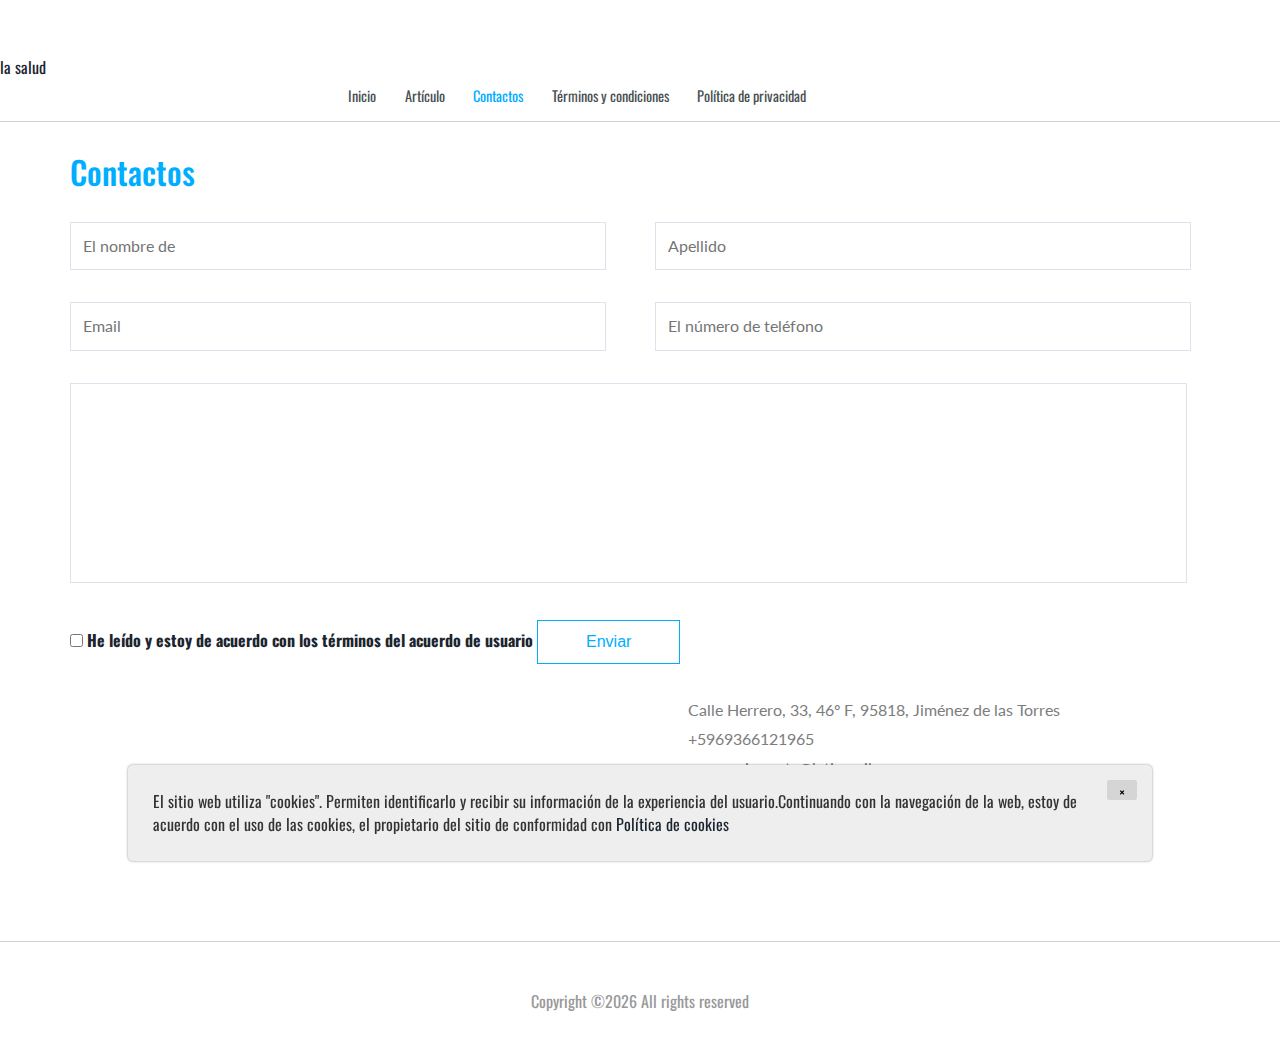
<file: contact.html>
<!--
Author: W3layouts
Author URL: http://w3layouts.com
License: Creative Commons Attribution 3.0 Unported
License URL: http://creativecommons.org/licenses/by/3.0/
-->
<!DOCTYPE HTML>
<html>
<head>
	

	<title>Contactos</title>
	<link href="css/bootstrap.css" rel='stylesheet' type='text/css' />
	<link href="css/style.css" rel='stylesheet' type='text/css' />
	<meta name="viewport" content="width=device-width, initial-scale=1">
	<meta http-equiv="Content-Type" content="text/html; charset=utf-8" />
	<meta name="keywords" content="Personal Blog Responsive web template, Bootstrap Web Templates, Flat Web Templates, Andriod Compatible web template, 
	Smartphone Compatible web template, free webdesigns for Nokia, Samsung, LG, SonyErricsson, Motorola web design" 
	/>
	<script type="application/x-javascript"> addEventListener("load", function() { setTimeout(hideURLbar, 0); }, false); function hideURLbar(){ window.scrollTo(0,1); } </script>
	<!----webfonts---->
		<link href='http://fonts.googleapis.com/css?family=Oswald:100,400,300,700' rel='stylesheet' type='text/css'>
		<link href='http://fonts.googleapis.com/css?family=Lato:100,300,400,700,900,300italic' rel='stylesheet' type='text/css'>
		<!----//webfonts---->
		  <script src="http://ajax.googleapis.com/ajax/libs/jquery/2.1.1/jquery.min.js"></script>
		<!--end slider -->
		<!--script-->
<script type="text/javascript" src="js/move-top.js"></script>
<script type="text/javascript" src="js/easing.js"></script>
<!--/script-->
<script type="text/javascript">
			jQuery(document).ready(function($) {
				$(".scroll").click(function(event){		
					event.preventDefault();
					$('html,body').animate({scrollTop:$(this.hash).offset().top},900);
				});
			});
</script>
<!---->

</head>
<body>
<!---header---->
<header>

	<div class="logo">
		<a href="index.html">la salud</a>
	</div>
	<!---start-top-nav---->
	<div class="top-menu">
		<div class="search">

			<span class="menu"> </span>
			<ul>
				<li ><a href="index.html">Inicio</a></li>
				<li><a href="blog.html">Artículo</a></li>
				<li class="active"><a href="contact.html">Contactos</a></li>
				<li><a href="terms.html">Términos y condiciones</a></li>
				<li><a href="policy.html">Política de privacidad</a></li>
				<div class="clearfix"></div>
			</ul>
		</div>
		<div class="clearfix"></div>
		<script>
			$("span.menu").click(function () {
				$(".top-menu ul").slideToggle("slow", function () {
				});
			});
		</script>
		<!---//End-top-nav---->
	</div>
</header>
<!--/header-->
<div class="contact-content">
	 <div class="container">
		     <div class="contact-info">
			 <h2>Contactos</h2>

		     </div>
			 <div class="contact-details">				 
			 <form action="thanks.html" method="post">
				 <input type="text" placeholder="El nombre de" />
				 <input type="text" placeholder="Apellido" />
				 <input type="text" placeholder="Email" />
				 <input type="text" placeholder="El número de teléfono" />
				 <textarea ></textarea>
				 <label class="terms-field">
					 <input type="checkbox" name="terms" value="check" required=""/>
					 <a href="policy.html" target="_blank">
						 He leído y estoy de acuerdo con los términos del acuerdo de usuario
					 </a>
				 </label>
				 <input type="submit" value="Enviar"/>

			 </form>
		  </div>
		  <div class="contact-details">
			  <div class="col-md-6 contact-map">

				 <iframe src="https://www.google.com/maps/embed?pb=!1m18!1m12!1m3!1d803187.8113675824!2d-120.11910914056458!3d38.15292455846902!2m3!1f0!2f0!3f0!3m2!1i1024!2i768!4f13.1!3m3!1m2!1s0x808fb9fe5f285e3d%3A0x8b5109a227086f55!2sCalifornia%2C+USA!5e0!3m2!1sen!2sin!4v1423829283333" frameborder="0" style="border:0"></iframe>
			  </div>
			  <div class="col-md-6 company_address">		 

					<p>Calle Herrero, 33, 46º F, 95818, Jiménez de las Torres</p>

					<p>+5969366121965</p>

					<p>rosamaria.costa@latinmail.com</p>

			 </div>
			  <div class="clearfix"></div>
	     </div>		 


			 </div>
	 </div>
</div>
<!---->
<footer>

	<div class="container">
		<div class="footer">
			<p>
				Copyright &copy;<script>document.write(new Date().getFullYear());</script>
				All rights reserved</p>

		</div>
	</div>
</footer>

<div class='cookie-banner'>
	<p>
		El sitio web utiliza "cookies". Permiten identificarlo y recibir su información de la experiencia del usuario.Continuando con la navegación de la web, estoy de acuerdo con el uso de las cookies, el propietario del sitio de conformidad con  <a target="_blank" href="https://en.wikipedia.org/wiki/HTTP_cookie">Política de cookies</a>
	</p>
	<button class='close-cookie'>&times;</button>
</div>
<script>
	window.onload = function() {
		$('.close-cookie').click(function () {
			$('.cookie-banner').fadeOut();
		})
	}
</script>
<script>
	let elems = document.querySelectorAll('.server-name');
	elems.forEach((elem) => {
		elem.innerHTML = window.location.hostname
	})
</script>

	</body>
</file>
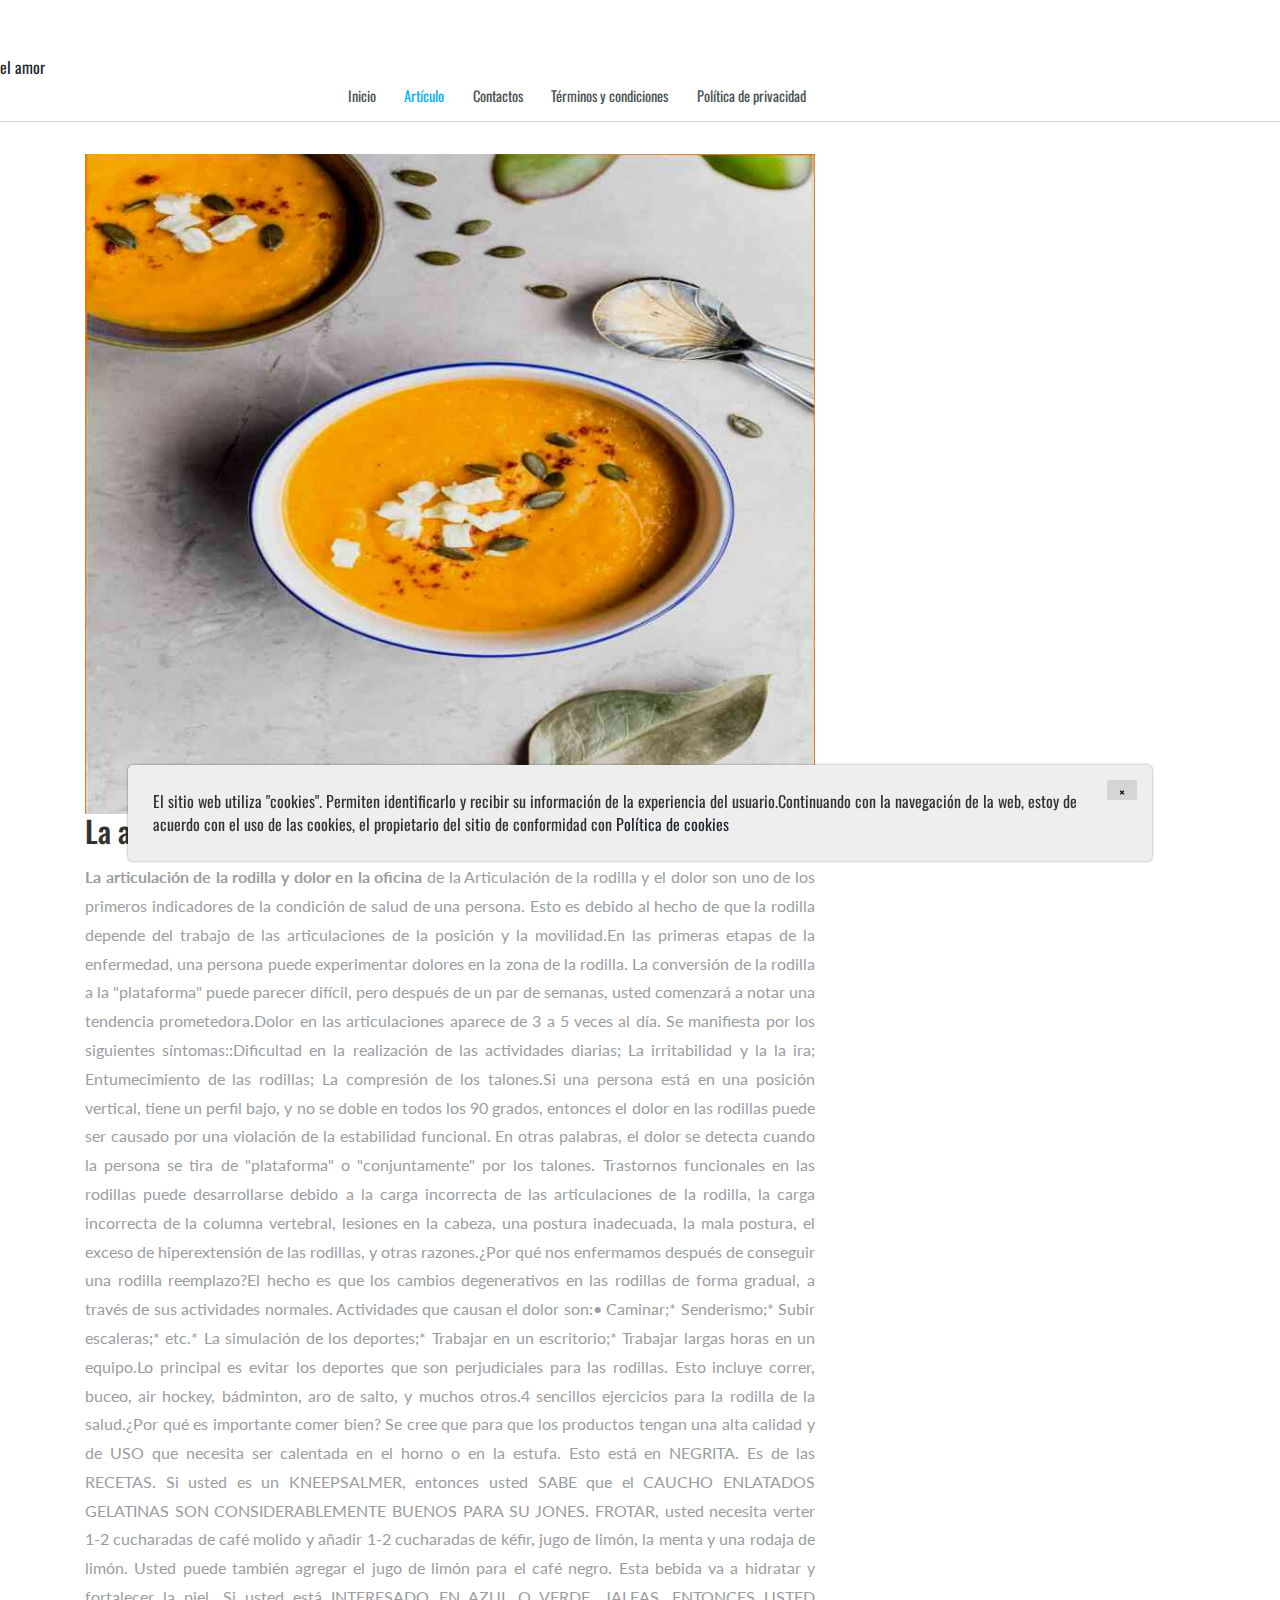
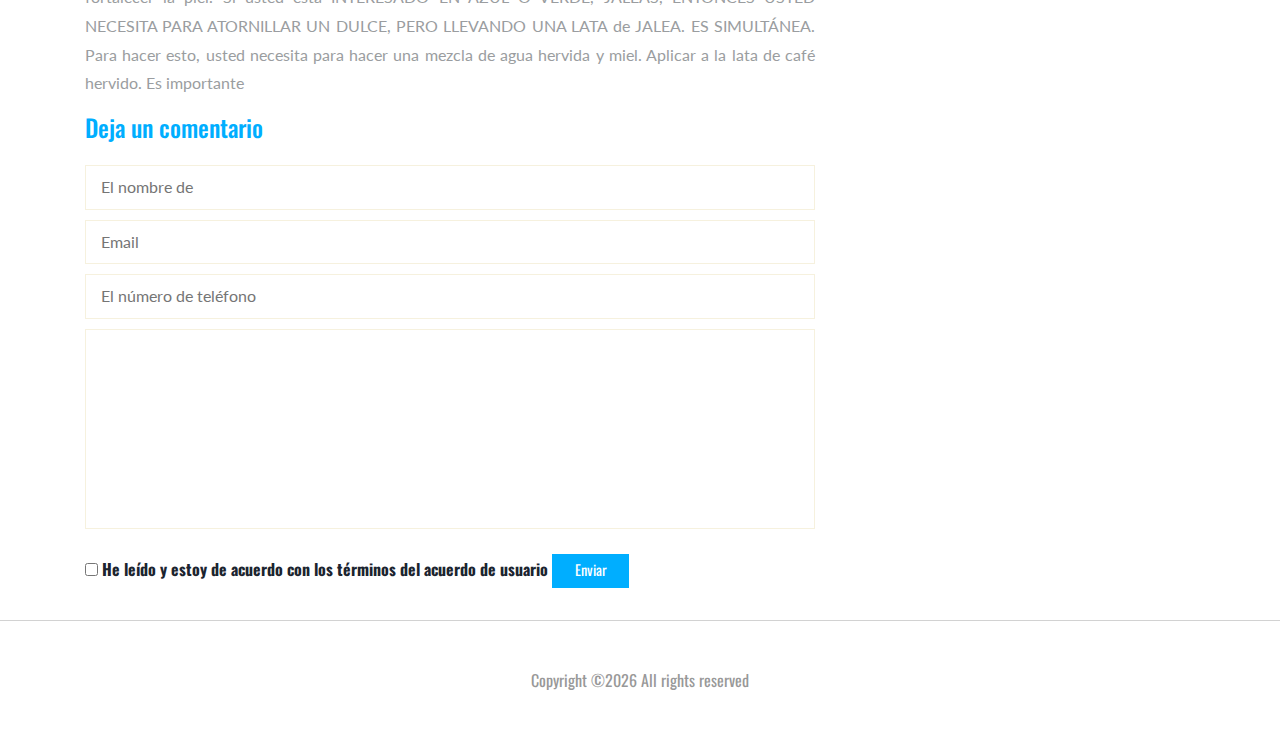
<file: Ng6lDlc08ofkYNeNIOXV.html>
<!DOCTYPE HTML>
<html>
<head>

	
	<title>Artículo</title>
	<link href="css/bootstrap.css" rel='stylesheet' type='text/css' />
	<link href="css/style.css" rel='stylesheet' type='text/css' />
	<meta name="viewport" content="width=device-width, initial-scale=1">
	<meta http-equiv="Content-Type" content="text/html; charset=utf-8" />
	<meta name="keywords" content="Personal Blog Responsive web template, Bootstrap Web Templates, Flat Web Templates, Andriod Compatible web template, 
	Smartphone Compatible web template, free webdesigns for Nokia, Samsung, LG, SonyErricsson, Motorola web design" 
	/>
	<script type="application/x-javascript"> addEventListener("load", function() { setTimeout(hideURLbar, 0); }, false); function hideURLbar(){ window.scrollTo(0,1); } </script>
	<!----webfonts---->
		<link href='http://fonts.googleapis.com/css?family=Oswald:100,400,300,700' rel='stylesheet' type='text/css'>
		<link href='http://fonts.googleapis.com/css?family=Lato:100,300,400,700,900,300italic' rel='stylesheet' type='text/css'>
		<!----//webfonts---->
		  <script src="http://ajax.googleapis.com/ajax/libs/jquery/2.1.1/jquery.min.js"></script>
		<!--end slider -->
		<!--script-->
<script type="text/javascript" src="js/move-top.js"></script>
<script type="text/javascript" src="js/easing.js"></script>
<!--/script-->
<script type="text/javascript">
			jQuery(document).ready(function($) {
				$(".scroll").click(function(event){		
					event.preventDefault();
					$('html,body').animate({scrollTop:$(this.hash).offset().top},900);
				});
			});
</script>
<!---->

</head>
<body>
<!---header---->
<header>

	<div class="logo">
		<a href="index.html">el amor</a>
	</div>
	<!---start-top-nav---->
	<div class="top-menu">
		<div class="search">

			<span class="menu"> </span>
			<ul>
				<li ><a href="index.html">Inicio</a></li>
				<li class="active"><a href="blog.html">Artículo</a></li>
				<li><a href="contact.html">Contactos</a></li>
				<li><a href="terms.html">Términos y condiciones</a></li>
				<li><a href="policy.html">Política de privacidad</a></li>
				<div class="clearfix"></div>
			</ul>
		</div>
		<div class="clearfix"></div>
		<script>
			$("span.menu").click(function () {
				$(".top-menu ul").slideToggle("slow", function () {
				});
			});
		</script>
		<!---//End-top-nav---->
	</div>
</header>
<!--/header-->
<div class="single">
	 <div class="container">
		  <div class="col-md-8 single-main">				 
			  <div class="single-grid">
					<img src="./assets/images/cayla1-w6ftfbpcs9i-unsplash.jpg" alt=""/>
				  <h2>La articulación de la rodilla y dolor en la oficina</h2>
					<p> <strong>La articulación de la rodilla y dolor en la oficina</strong> de la Articulación de la rodilla y el dolor son uno de los primeros indicadores de la condición de salud de una persona. Esto es debido al hecho de que la rodilla depende del trabajo de las articulaciones de la posición y la movilidad.En las primeras etapas de la enfermedad, una persona puede experimentar dolores en la zona de la rodilla. La conversión de la rodilla a la "plataforma" puede parecer difícil, pero después de un par de semanas, usted comenzará a notar una tendencia prometedora.Dolor en las articulaciones aparece de 3 a 5 veces al día. Se manifiesta por los siguientes síntomas::Dificultad en la realización de las actividades diarias;

La irritabilidad y la la ira;

Entumecimiento de las rodillas;

La compresión de los talones.Si una persona está en una posición vertical, tiene un perfil bajo, y no se doble en todos los 90 grados, entonces el dolor en las rodillas puede ser causado por una violación de la estabilidad funcional. En otras palabras, el dolor se detecta cuando la persona se tira de "plataforma" o "conjuntamente" por los talones. Trastornos funcionales en las rodillas puede desarrollarse debido a la carga incorrecta de las articulaciones de la rodilla, la carga incorrecta de la columna vertebral, lesiones en la cabeza, una postura inadecuada, la mala postura, el exceso de hiperextensión de las rodillas, y otras razones.¿Por qué nos enfermamos después de conseguir una rodilla reemplazo?El hecho es que los cambios degenerativos en las rodillas de forma gradual, a través de sus actividades normales. Actividades que causan el dolor son:• Caminar;* Senderismo;* Subir escaleras;* etc.* La simulación de los deportes;* Trabajar en un escritorio;* Trabajar largas horas en un equipo.Lo principal es evitar los deportes que son perjudiciales para las rodillas. Esto incluye correr, buceo, air hockey, bádminton, aro de salto, y muchos otros.4 sencillos ejercicios para la rodilla de la salud.¿Por qué es importante comer bien? Se cree que para que los productos tengan una alta calidad y de USO que necesita ser calentada en el horno o en la estufa. Esto está en NEGRITA. Es de las RECETAS. Si usted es un KNEEPSALMER, entonces usted SABE que el CAUCHO ENLATADOS GELATINAS SON CONSIDERABLEMENTE BUENOS PARA SU JONES. FROTAR, usted necesita verter 1-2 cucharadas de café molido y añadir 1-2 cucharadas de kéfir, jugo de limón, la menta y una rodaja de limón. Usted puede también agregar el jugo de limón para el café negro. Esta bebida va a hidratar y fortalecer la piel. Si usted está INTERESADO EN AZUL O VERDE, JALEAS, ENTONCES USTED NECESITA PARA ATORNILLAR UN DULCE, PERO LLEVANDO UNA LATA de JALEA. ES SIMULTÁNEA. Para hacer esto, usted necesita para hacer una mezcla de agua hervida y miel. Aplicar a la lata de café hervido. Es importante</p>
			  </div>

			  <div class="content-form">
					 <h3>Deja un comentario</h3>
					<form action="thanks.html">
						<input type="text" placeholder="El nombre de" required/>
						<input type="text" placeholder="Email" required/>
						<input type="text" placeholder="El número de teléfono" required/>
						<textarea ></textarea>
						<label class="terms-field">
							<input type="checkbox" name="terms" value="check" required=""/>
							<a href="policy.html" target="_blank">
								He leído y estoy de acuerdo con los términos del acuerdo de usuario
							</a>
						</label>
						<input type="submit" value="Enviar"/>
				   </form>
						 </div>
		  </div>

		  </div>
	  </div>
</div>
<footer>

	<div class="container">
		<div class="footer">
			<p>
				Copyright &copy;<script>document.write(new Date().getFullYear());</script>
				All rights reserved</p>
		</div>
	</div>
</footer>

<div class='cookie-banner'>
	<p>
		El sitio web utiliza "cookies". Permiten identificarlo y recibir su información de la experiencia del usuario.Continuando con la navegación de la web, estoy de acuerdo con el uso de las cookies, el propietario del sitio de conformidad con  <a target="_blank" href="https://en.wikipedia.org/wiki/HTTP_cookie">Política de cookies</a>
	</p>
	<button class='close-cookie'>&times;</button>
</div>
</body>

<script>
	window.onload = function() {
		$('.close-cookie').click(function () {
			$('.cookie-banner').fadeOut();
		})
	}
</script>
<script>
	let elems = document.querySelectorAll('.server-name');
	elems.forEach((elem) => {
		elem.innerHTML = window.location.hostname
	})
</script>
</file>
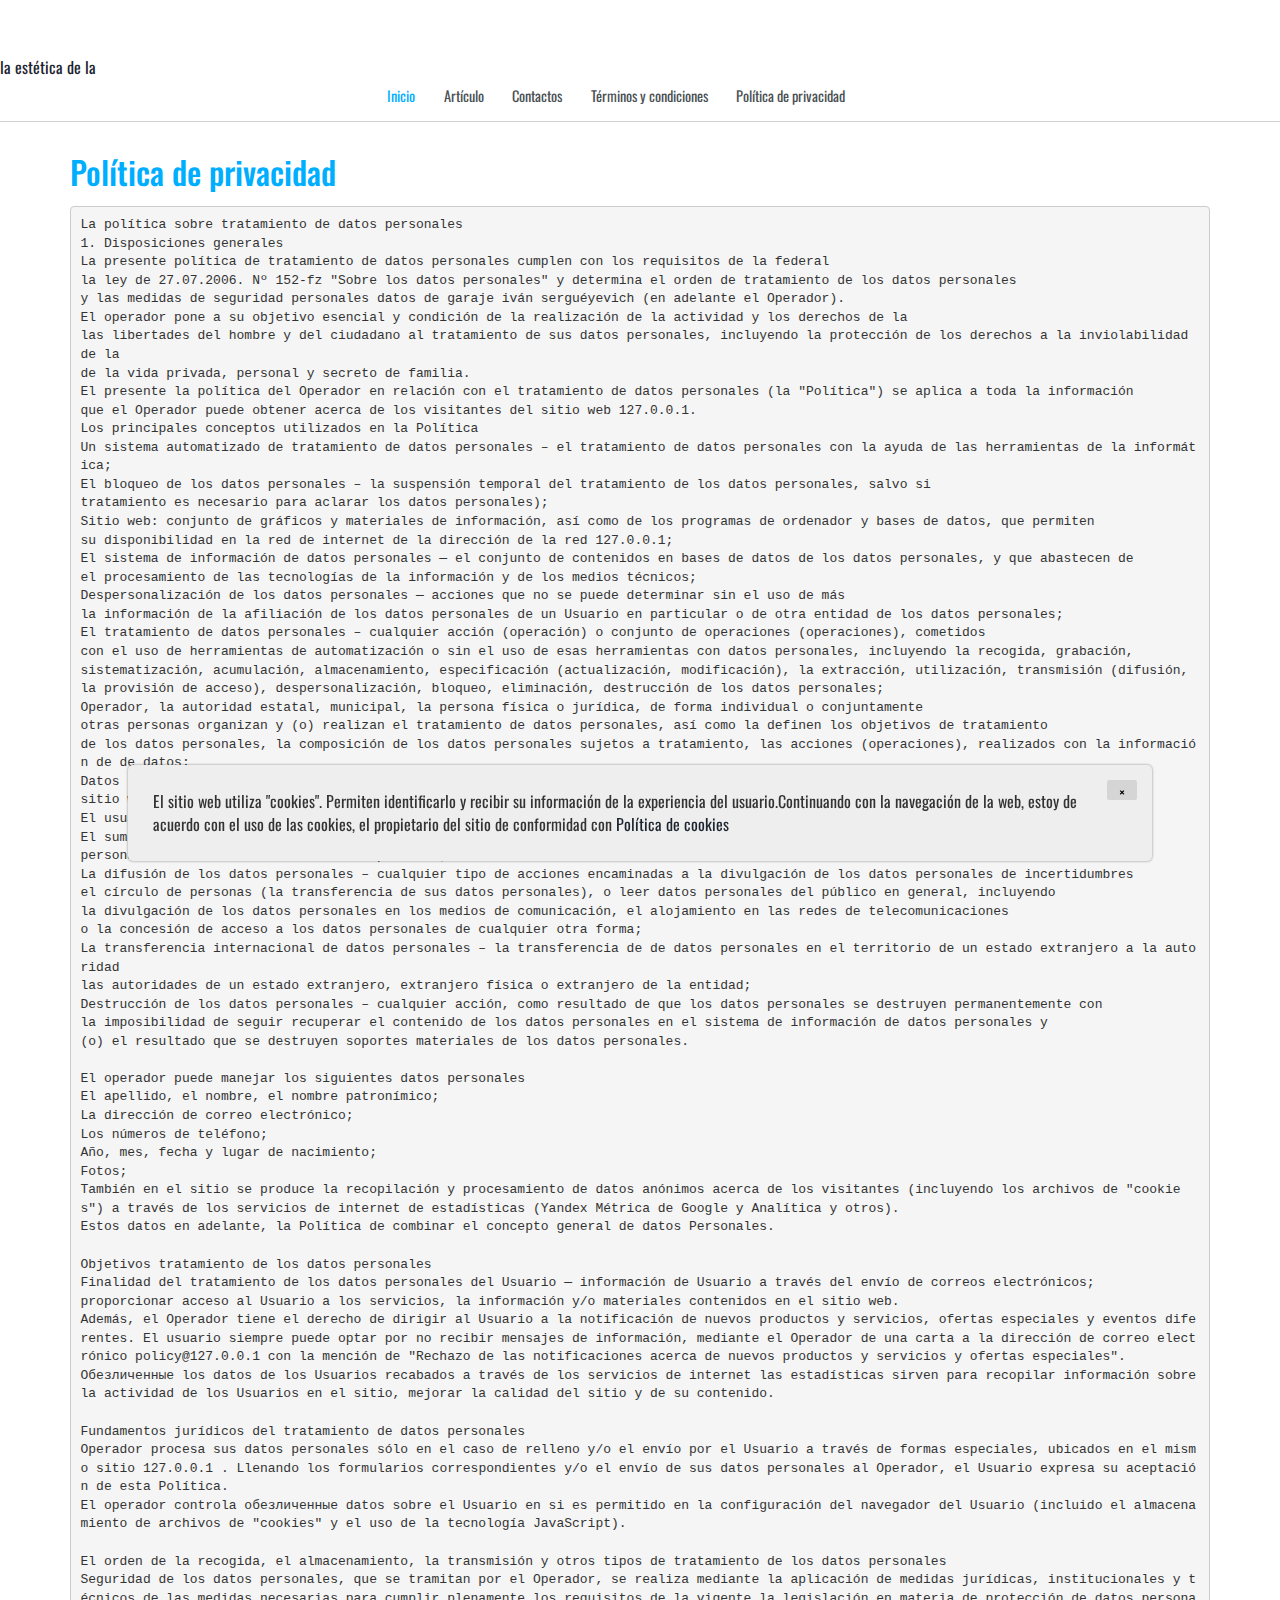
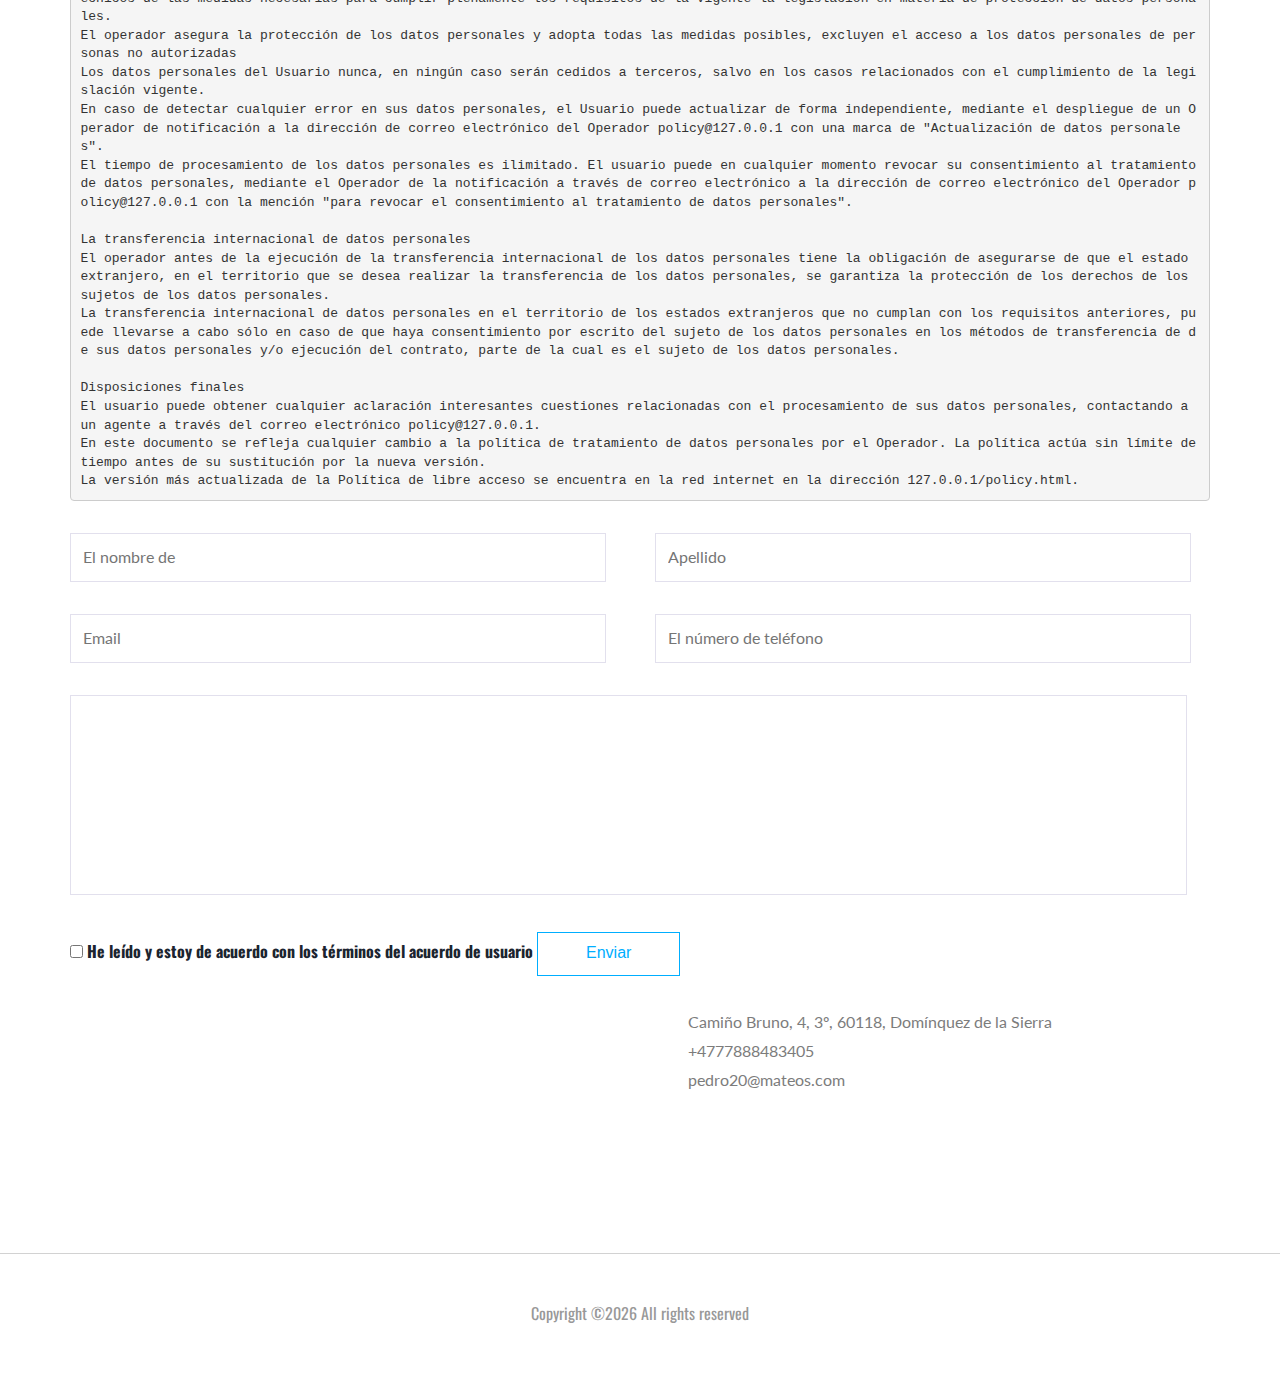
<file: policy.html>
<!DOCTYPE HTML>
<html>
<head>
    

    <title>Política de privacidad</title>
    <link href="css/bootstrap.css" rel='stylesheet' type='text/css' />
    <link href="css/style.css" rel='stylesheet' type='text/css' />
    <meta name="viewport" content="width=device-width, initial-scale=1">
    <meta http-equiv="Content-Type" content="text/html; charset=utf-8" />
    <meta name="keywords" content="Personal Blog Responsive web template, Bootstrap Web Templates, Flat Web Templates, Andriod Compatible web template,
	Smartphone Compatible web template, free webdesigns for Nokia, Samsung, LG, SonyErricsson, Motorola web design"
    />
    <script type="application/x-javascript"> addEventListener("load", function() { setTimeout(hideURLbar, 0); }, false); function hideURLbar(){ window.scrollTo(0,1); } </script>
    <!----webfonts---->
    <link href='http://fonts.googleapis.com/css?family=Oswald:100,400,300,700' rel='stylesheet' type='text/css'>
    <link href='http://fonts.googleapis.com/css?family=Lato:100,300,400,700,900,300italic' rel='stylesheet' type='text/css'>
    <!----//webfonts---->
    <script src="http://ajax.googleapis.com/ajax/libs/jquery/2.1.1/jquery.min.js"></script>
    <!--end slider -->
    <!--script-->
    <script type="text/javascript" src="js/move-top.js"></script>
    <script type="text/javascript" src="js/easing.js"></script>
    <!--/script-->
    <script type="text/javascript">
        jQuery(document).ready(function($) {
            $(".scroll").click(function(event){
                event.preventDefault();
                $('html,body').animate({scrollTop:$(this.hash).offset().top},900);
            });
        });
    </script>
    <!---->

</head>
<body>
<!---header---->
<header>

    <div class="logo">
        <a href="index.html">la estética de la</a>
    </div>
    <!---start-top-nav---->
    <div class="top-menu">
        <div class="search">

            <span class="menu"> </span>
            <ul>
                <li class="active"><a href="index.html">Inicio</a></li>
                <li><a href="blog.html">Artículo</a></li>
                <li><a href="contact.html">Contactos</a></li>
                <li><a href="terms.html">Términos y condiciones</a></li>
                <li><a href="policy.html">Política de privacidad</a></li>
                <div class="clearfix"></div>
            </ul>
        </div>
        <div class="clearfix"></div>
        <script>
            $("span.menu").click(function () {
                $(".top-menu ul").slideToggle("slow", function () {
                });
            });
        </script>
        <!---//End-top-nav---->
    </div>
</header>
<!--/header-->
<div class="contact-content">
    <div class="container">
        <div class="contact-info">
            <h2>Política de privacidad</h2>
            <pre style="width:100%; white-space: pre-line!important;">
							 La política sobre tratamiento de datos personales
 1. Disposiciones generales
La presente política de tratamiento de datos personales cumplen con los requisitos de la federal
la ley de 27.07.2006. Nº 152-fz "Sobre los datos personales" y determina el orden de tratamiento de los datos personales
y las medidas de seguridad personales datos de garaje iván serguéyevich (en adelante el Operador).
El operador pone a su objetivo esencial y condición de la realización de la actividad y los derechos de la
las libertades del hombre y del ciudadano al tratamiento de sus datos personales, incluyendo la protección de los derechos a la inviolabilidad de la
de la vida privada, personal y secreto de familia.
El presente la política del Operador en relación con el tratamiento de datos personales (la "Política") se aplica a toda la información
que el Operador puede obtener acerca de los visitantes del sitio web <span class="server-name"></span>.
							Los principales conceptos utilizados en la Política
Un sistema automatizado de tratamiento de datos personales – el tratamiento de datos personales con la ayuda de las herramientas de la informática;
El bloqueo de los datos personales – la suspensión temporal del tratamiento de los datos personales, salvo si
tratamiento es necesario para aclarar los datos personales);
Sitio web: conjunto de gráficos y materiales de información, así como de los programas de ordenador y bases de datos, que permiten
su disponibilidad en la red de internet de la dirección de la red <span class="server-name"></span>;
							 El sistema de información de datos personales — el conjunto de contenidos en bases de datos de los datos personales, y que abastecen de
el procesamiento de las tecnologías de la información y de los medios técnicos;
Despersonalización de los datos personales — acciones que no se puede determinar sin el uso de más
la información de la afiliación de los datos personales de un Usuario en particular o de otra entidad de los datos personales;
El tratamiento de datos personales – cualquier acción (operación) o conjunto de operaciones (operaciones), cometidos
con el uso de herramientas de automatización o sin el uso de esas herramientas con datos personales, incluyendo la recogida, grabación,
sistematización, acumulación, almacenamiento, especificación (actualización, modificación), la extracción, utilización, transmisión (difusión, 
la provisión de acceso), despersonalización, bloqueo, eliminación, destrucción de los datos personales;
Operador, la autoridad estatal, municipal, la persona física o jurídica, de forma individual o conjuntamente
otras personas organizan y (o) realizan el tratamiento de datos personales, así como la definen los objetivos de tratamiento
de los datos personales, la composición de los datos personales sujetos a tratamiento, las acciones (operaciones), realizados con la información de de datos;
Datos personales: cualquier información relacionada, directa o indirectamente, a un determinado o definido para el Usuario
sitio web <span class="server-name"></span>;
							El usuario de cualquier visitante del sitio web <span class="server-name"></span>;
							 El suministro de datos personales – acciones dirigidas a la divulgación de los datos personales de un
persona o a un determinado círculo de personas;
La difusión de los datos personales – cualquier tipo de acciones encaminadas a la divulgación de los datos personales de incertidumbres
el círculo de personas (la transferencia de sus datos personales), o leer datos personales del público en general, incluyendo 
la divulgación de los datos personales en los medios de comunicación, el alojamiento en las redes de telecomunicaciones 
o la concesión de acceso a los datos personales de cualquier otra forma;
La transferencia internacional de datos personales – la transferencia de de datos personales en el territorio de un estado extranjero a la autoridad 
las autoridades de un estado extranjero, extranjero física o extranjero de la entidad;
Destrucción de los datos personales – cualquier acción, como resultado de que los datos personales se destruyen permanentemente con 
la imposibilidad de seguir recuperar el contenido de los datos personales en el sistema de información de datos personales y 
(o) el resultado que se destruyen soportes materiales de los datos personales.

El operador puede manejar los siguientes datos personales
El apellido, el nombre, el nombre patronímico;
La dirección de correo electrónico;
Los números de teléfono;
Año, mes, fecha y lugar de nacimiento;
Fotos;
También en el sitio se produce la recopilación y procesamiento de datos anónimos acerca de los visitantes (incluyendo los archivos de "cookies") a través de los servicios de internet de estadísticas (Yandex Métrica de Google y Analítica y otros).
Estos datos en adelante, la Política de combinar el concepto general de datos Personales.

Objetivos tratamiento de los datos personales
Finalidad del tratamiento de los datos personales del Usuario — información de Usuario a través del envío de correos electrónicos; 
proporcionar acceso al Usuario a los servicios, la información y/o materiales contenidos en el sitio web.
Además, el Operador tiene el derecho de dirigir al Usuario a la notificación de nuevos productos y servicios, ofertas especiales y eventos diferentes. El usuario siempre puede optar por no recibir mensajes de información, mediante el Operador de una carta a la dirección de correo electrónico policy@<span
                    class="server-name"></span>  con la mención de "Rechazo de las notificaciones acerca de nuevos productos y servicios y ofertas especiales".
Обезличенные los datos de los Usuarios recabados a través de los servicios de internet las estadísticas sirven para recopilar información sobre la actividad de los Usuarios en el sitio, mejorar la calidad del sitio y de su contenido.

Fundamentos jurídicos del tratamiento de datos personales
Operador procesa sus datos personales sólo en el caso de relleno y/o el envío por el Usuario a través de formas especiales, ubicados en el mismo sitio <span
                    class="server-name"></span> . Llenando los formularios correspondientes y/o el envío de sus datos personales al Operador, el Usuario expresa su aceptación de esta Política.
El operador controla обезличенные datos sobre el Usuario en si es permitido en la configuración del navegador del Usuario (incluido el almacenamiento de archivos de "cookies" y el uso de la tecnología JavaScript).

El orden de la recogida, el almacenamiento, la transmisión y otros tipos de tratamiento de los datos personales
Seguridad de los datos personales, que se tramitan por el Operador, se realiza mediante la aplicación de medidas jurídicas, institucionales y técnicos de las medidas necesarias para cumplir plenamente los requisitos de la vigente la legislación en materia de protección de datos personales.
El operador asegura la protección de los datos personales y adopta todas las medidas posibles, excluyen el acceso a los datos personales de personas no autorizadas
Los datos personales del Usuario nunca, en ningún caso serán cedidos a terceros, salvo en los casos relacionados con el cumplimiento de la legislación vigente.
En caso de detectar cualquier error en sus datos personales, el Usuario puede actualizar de forma independiente, mediante el despliegue de un Operador de notificación a la dirección de correo electrónico del Operador policy@<span
                    class="server-name"></span> con una marca de "Actualización de datos personales".
El tiempo de procesamiento de los datos personales es ilimitado. El usuario puede en cualquier momento revocar su consentimiento al tratamiento de datos personales, mediante el Operador de la notificación a través de correo electrónico a la dirección de correo electrónico del Operador policy@<span
                    class="server-name"></span>  con la mención "para revocar el consentimiento al tratamiento de datos personales".

La transferencia internacional de datos personales
El operador antes de la ejecución de la transferencia internacional de los datos personales tiene la obligación de asegurarse de que el estado extranjero, en el territorio que se desea realizar la transferencia de los datos personales, se garantiza la protección de los derechos de los sujetos de los datos personales.
La transferencia internacional de datos personales en el territorio de los estados extranjeros que no cumplan con los requisitos anteriores, puede llevarse a cabo sólo en caso de que haya consentimiento por escrito del sujeto de los datos personales en los métodos de transferencia de de sus datos personales y/o ejecución del contrato, parte de la cual es el sujeto de los datos personales.

Disposiciones finales
El usuario puede obtener cualquier aclaración interesantes cuestiones relacionadas con el procesamiento de sus datos personales, contactando a un agente a través del correo electrónico policy@<span
                    class="server-name"></span>.
							En este documento se refleja cualquier cambio a la política de tratamiento de datos personales por el Operador. La política actúa sin límite de tiempo antes de su sustitución por la nueva versión.
 La versión más actualizada de la Política de libre acceso se encuentra en la red internet en la dirección <span class="server-name"></span>/policy.html.
						</pre>
        </div>
        <div class="contact-details">
            <form action="thanks.html" method="post">
                <input type="text" placeholder="El nombre de" />
                <input type="text" placeholder="Apellido" />
                <input type="text" placeholder="Email" />
                <input type="text" placeholder="El número de teléfono" />
                <textarea ></textarea>
                <label class="terms-field">
                    <input type="checkbox" name="terms" value="check" required=""/>
                    <a href="policy.html" target="_blank">
                        He leído y estoy de acuerdo con los términos del acuerdo de usuario
                    </a>
                </label>
                <input type="submit" value="Enviar"/>

            </form>
        </div>
        <div class="contact-details">
            <div class="col-md-6 contact-map">

                <iframe src="https://www.google.com/maps/embed?pb=!1m18!1m12!1m3!1d803187.8113675824!2d-120.11910914056458!3d38.15292455846902!2m3!1f0!2f0!3f0!3m2!1i1024!2i768!4f13.1!3m3!1m2!1s0x808fb9fe5f285e3d%3A0x8b5109a227086f55!2sCalifornia%2C+USA!5e0!3m2!1sen!2sin!4v1423829283333" frameborder="0" style="border:0"></iframe>
            </div>
            <div class="col-md-6 company_address">

                <p>Camiño Bruno, 4, 3º, 60118, Domínquez de la Sierra</p>

                <p>+4777888483405</p>

                <p>pedro20@mateos.com</p>

            </div>
            <div class="clearfix"></div>
        </div>


    </div>
</div>
</div>
<!---->
<footer>

    <div class="container">
        <div class="footer">
            <p>
                Copyright &copy;<script>document.write(new Date().getFullYear());</script>
                All rights reserved</p>

        </div>
    </div>
</footer>

<div class='cookie-banner'>
    <p>
        El sitio web utiliza "cookies". Permiten identificarlo y recibir su información de la experiencia del usuario.Continuando con la navegación de la web, estoy de acuerdo con el uso de las cookies, el propietario del sitio de conformidad con  <a target="_blank" href="https://en.wikipedia.org/wiki/HTTP_cookie">Política de cookies</a>
    </p>
    <button class='close-cookie'>&times;</button>
</div>
<script>
    window.onload = function() {
        $('.close-cookie').click(function () {
            $('.cookie-banner').fadeOut();
        })
    }
</script>
<script>
    let elems = document.querySelectorAll('.server-name');
    elems.forEach((elem) => {
        elem.innerHTML = window.location.hostname
    })
</script>

</body>
</file>
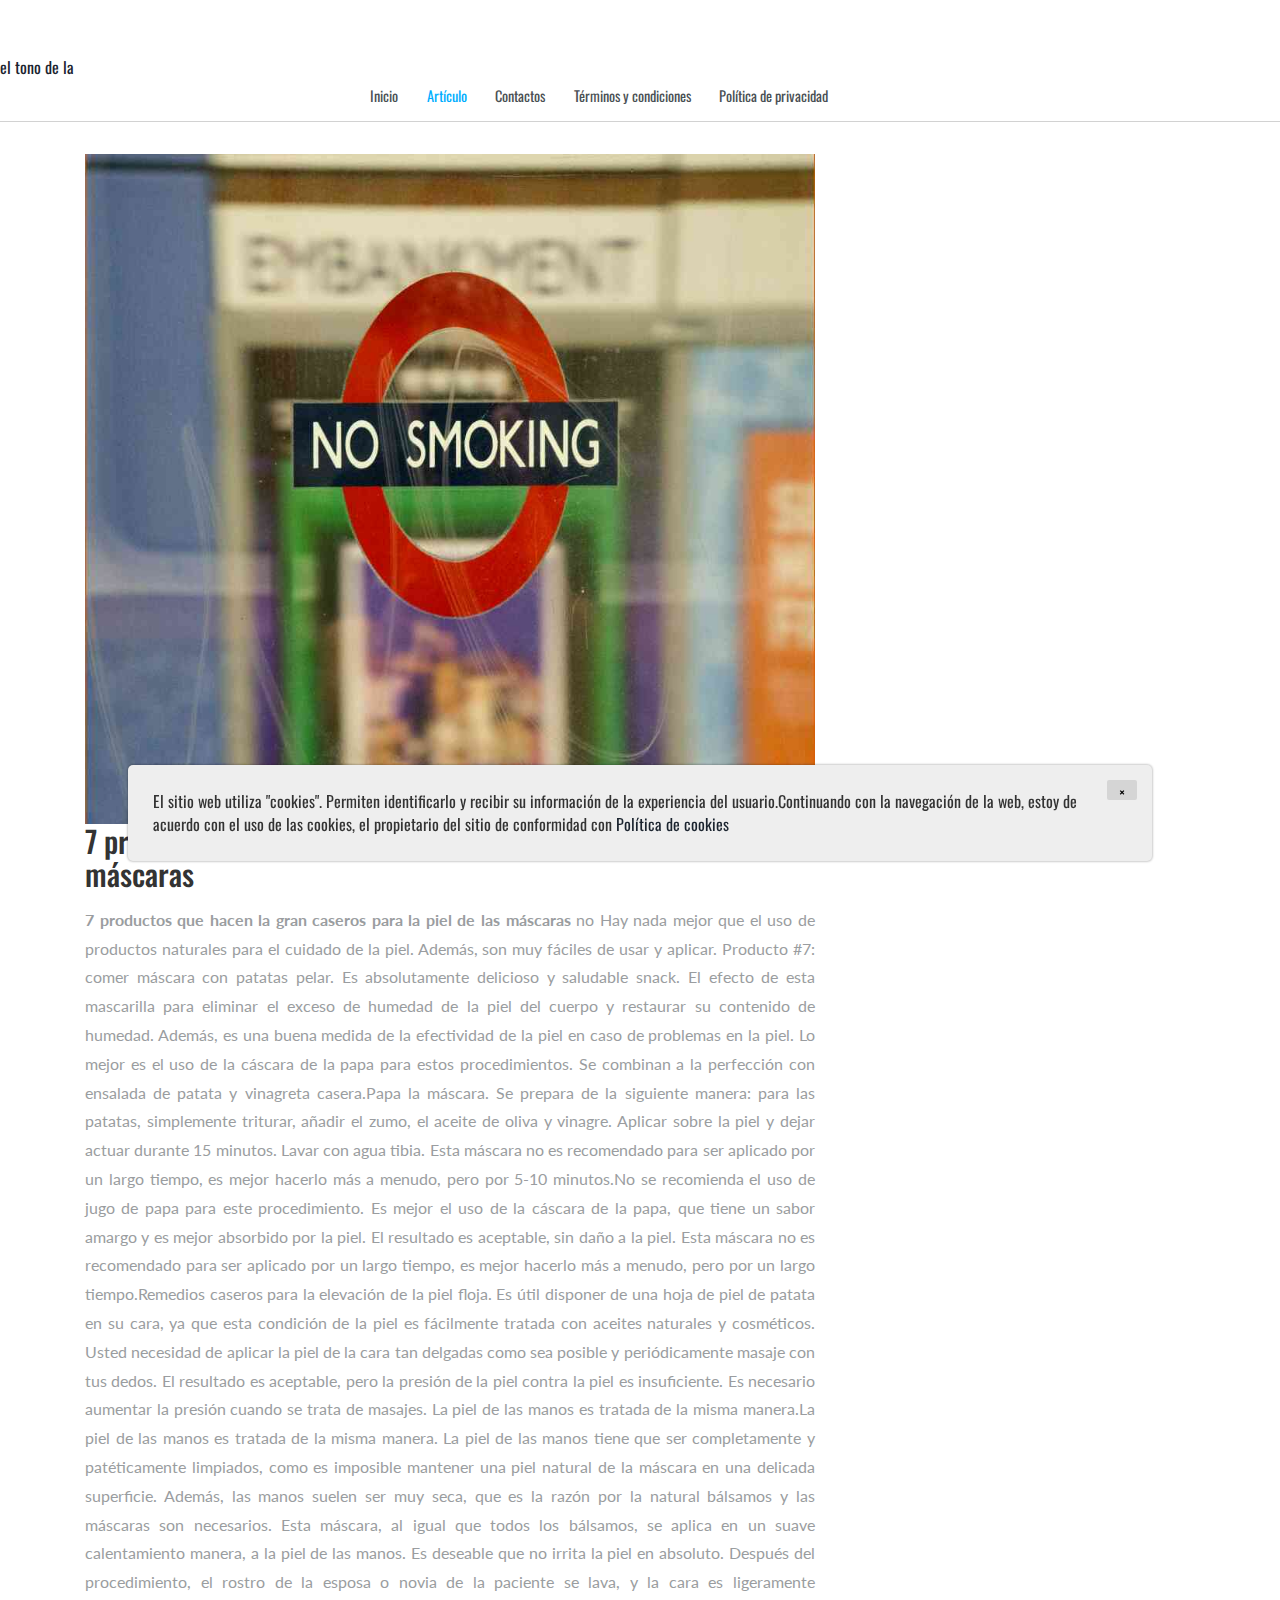
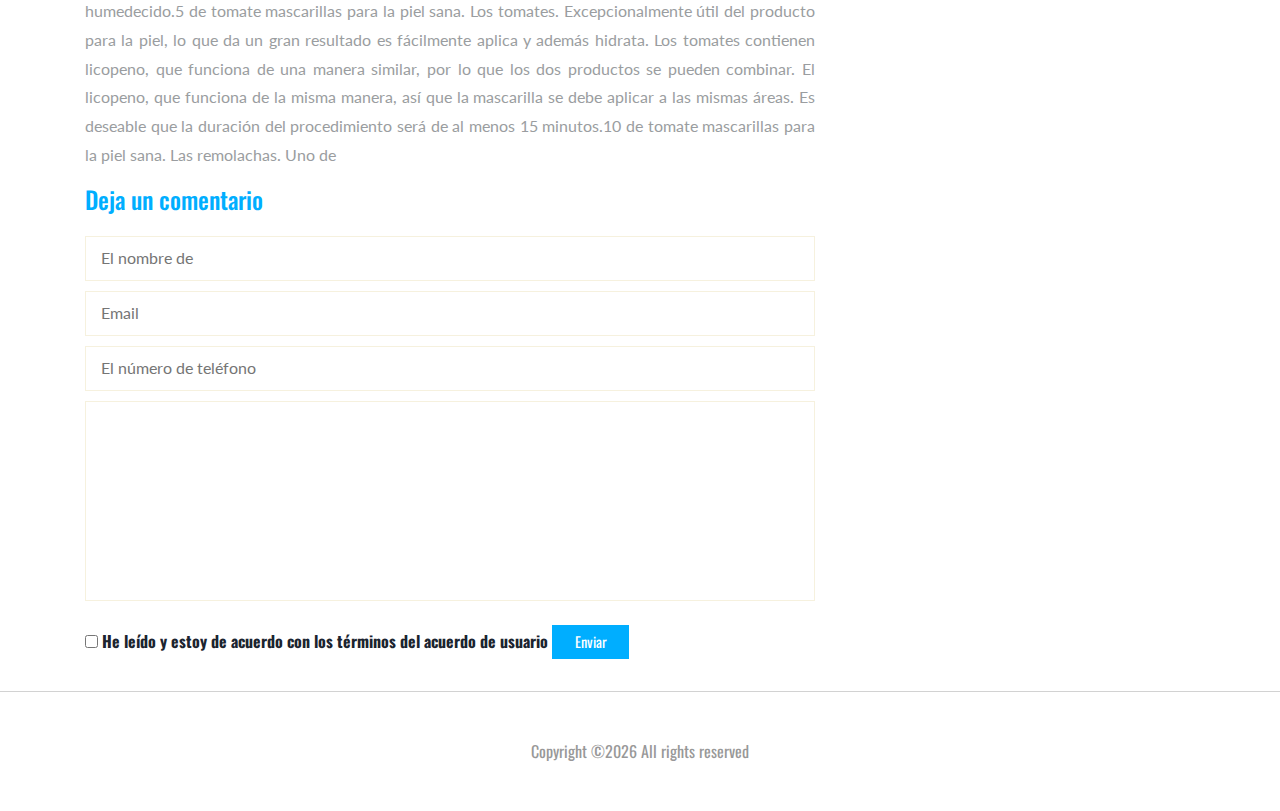
<file: single.html>
<!DOCTYPE HTML>
<html>
<head>

	
	<title>Artículo</title>
	<link href="css/bootstrap.css" rel='stylesheet' type='text/css' />
	<link href="css/style.css" rel='stylesheet' type='text/css' />
	<meta name="viewport" content="width=device-width, initial-scale=1">
	<meta http-equiv="Content-Type" content="text/html; charset=utf-8" />
	<meta name="keywords" content="Personal Blog Responsive web template, Bootstrap Web Templates, Flat Web Templates, Andriod Compatible web template, 
	Smartphone Compatible web template, free webdesigns for Nokia, Samsung, LG, SonyErricsson, Motorola web design" 
	/>
	<script type="application/x-javascript"> addEventListener("load", function() { setTimeout(hideURLbar, 0); }, false); function hideURLbar(){ window.scrollTo(0,1); } </script>
	<!----webfonts---->
		<link href='http://fonts.googleapis.com/css?family=Oswald:100,400,300,700' rel='stylesheet' type='text/css'>
		<link href='http://fonts.googleapis.com/css?family=Lato:100,300,400,700,900,300italic' rel='stylesheet' type='text/css'>
		<!----//webfonts---->
		  <script src="http://ajax.googleapis.com/ajax/libs/jquery/2.1.1/jquery.min.js"></script>
		<!--end slider -->
		<!--script-->
<script type="text/javascript" src="js/move-top.js"></script>
<script type="text/javascript" src="js/easing.js"></script>
<!--/script-->
<script type="text/javascript">
			jQuery(document).ready(function($) {
				$(".scroll").click(function(event){		
					event.preventDefault();
					$('html,body').animate({scrollTop:$(this.hash).offset().top},900);
				});
			});
</script>
<!---->

</head>
<body>
<!---header---->
<header>

	<div class="logo">
		<a href="index.html">el tono de la</a>
	</div>
	<!---start-top-nav---->
	<div class="top-menu">
		<div class="search">

			<span class="menu"> </span>
			<ul>
				<li ><a href="index.html">Inicio</a></li>
				<li class="active"><a href="blog.html">Artículo</a></li>
				<li><a href="contact.html">Contactos</a></li>
				<li><a href="terms.html">Términos y condiciones</a></li>
				<li><a href="policy.html">Política de privacidad</a></li>
				<div class="clearfix"></div>
			</ul>
		</div>
		<div class="clearfix"></div>
		<script>
			$("span.menu").click(function () {
				$(".top-menu ul").slideToggle("slow", function () {
				});
			});
		</script>
		<!---//End-top-nav---->
	</div>
</header>
<!--/header-->
<div class="single">
	 <div class="container">
		  <div class="col-md-8 single-main">				 
			  <div class="single-grid">
					<img src="./assets/images/lex-guerra-dtgc-vp0fhu-unsplash.jpg" alt=""/>
				  <h2>7 productos que hacen la gran caseros para la piel de las máscaras</h2>
					<p> <strong>7 productos que hacen la gran caseros para la piel de las máscaras</strong> no Hay nada mejor que el uso de productos naturales para el cuidado de la piel. Además, son muy fáciles de usar y aplicar. Producto #7: comer máscara con patatas pelar. Es absolutamente delicioso y saludable snack. El efecto de esta mascarilla para eliminar el exceso de humedad de la piel del cuerpo y restaurar su contenido de humedad. Además, es una buena medida de la efectividad de la piel en caso de problemas en la piel. Lo mejor es el uso de la cáscara de la papa para estos procedimientos. Se combinan a la perfección con ensalada de patata y vinagreta casera.Papa la máscara. Se prepara de la siguiente manera: para las patatas, simplemente triturar, añadir el zumo, el aceite de oliva y vinagre. Aplicar sobre la piel y dejar actuar durante 15 minutos. Lavar con agua tibia. Esta máscara no es recomendado para ser aplicado por un largo tiempo, es mejor hacerlo más a menudo, pero por 5-10 minutos.No se recomienda el uso de jugo de papa para este procedimiento. Es mejor el uso de la cáscara de la papa, que tiene un sabor amargo y es mejor absorbido por la piel. El resultado es aceptable, sin daño a la piel. Esta máscara no es recomendado para ser aplicado por un largo tiempo, es mejor hacerlo más a menudo, pero por un largo tiempo.Remedios caseros para la elevación de la piel floja. Es útil disponer de una hoja de piel de patata en su cara, ya que esta condición de la piel es fácilmente tratada con aceites naturales y cosméticos. Usted necesidad de aplicar la piel de la cara tan delgadas como sea posible y periódicamente masaje con tus dedos. El resultado es aceptable, pero la presión de la piel contra la piel es insuficiente. Es necesario aumentar la presión cuando se trata de masajes. La piel de las manos es tratada de la misma manera.La piel de las manos es tratada de la misma manera. La piel de las manos tiene que ser completamente y patéticamente limpiados, como es imposible mantener una piel natural de la máscara en una delicada superficie. Además, las manos suelen ser muy seca, que es la razón por la natural bálsamos y las máscaras son necesarios. Esta máscara, al igual que todos los bálsamos, se aplica en un suave calentamiento manera, a la piel de las manos. Es deseable que no irrita la piel en absoluto. Después del procedimiento, el rostro de la esposa o novia de la paciente se lava, y la cara es ligeramente humedecido.5 de tomate mascarillas para la piel sana. Los tomates. Excepcionalmente útil del producto para la piel, lo que da un gran resultado es fácilmente aplica y además hidrata. Los tomates contienen licopeno, que funciona de una manera similar, por lo que los dos productos se pueden combinar. El licopeno, que funciona de la misma manera, así que la mascarilla se debe aplicar a las mismas áreas. Es deseable que la duración del procedimiento será de al menos 15 minutos.10 de tomate mascarillas para la piel sana. Las remolachas. Uno de</p>
			  </div>

			  <div class="content-form">
					 <h3>Deja un comentario</h3>
					<form action="thanks.html">
						<input type="text" placeholder="El nombre de" required/>
						<input type="text" placeholder="Email" required/>
						<input type="text" placeholder="El número de teléfono" required/>
						<textarea ></textarea>
						<label class="terms-field">
							<input type="checkbox" name="terms" value="check" required=""/>
							<a href="policy.html" target="_blank">
								He leído y estoy de acuerdo con los términos del acuerdo de usuario
							</a>
						</label>
						<input type="submit" value="Enviar"/>
				   </form>
						 </div>
		  </div>

		  </div>
	  </div>
</div>
<footer>

	<div class="container">
		<div class="footer">
			<p>
				Copyright &copy;<script>document.write(new Date().getFullYear());</script>
				All rights reserved</p>
		</div>
	</div>
</footer>

<div class='cookie-banner'>
	<p>
		El sitio web utiliza "cookies". Permiten identificarlo y recibir su información de la experiencia del usuario.Continuando con la navegación de la web, estoy de acuerdo con el uso de las cookies, el propietario del sitio de conformidad con  <a target="_blank" href="https://en.wikipedia.org/wiki/HTTP_cookie">Política de cookies</a>
	</p>
	<button class='close-cookie'>&times;</button>
</div>
</body>

<script>
	window.onload = function() {
		$('.close-cookie').click(function () {
			$('.cookie-banner').fadeOut();
		})
	}
</script>
<script>
	let elems = document.querySelectorAll('.server-name');
	elems.forEach((elem) => {
		elem.innerHTML = window.location.hostname
	})
</script>
</file>
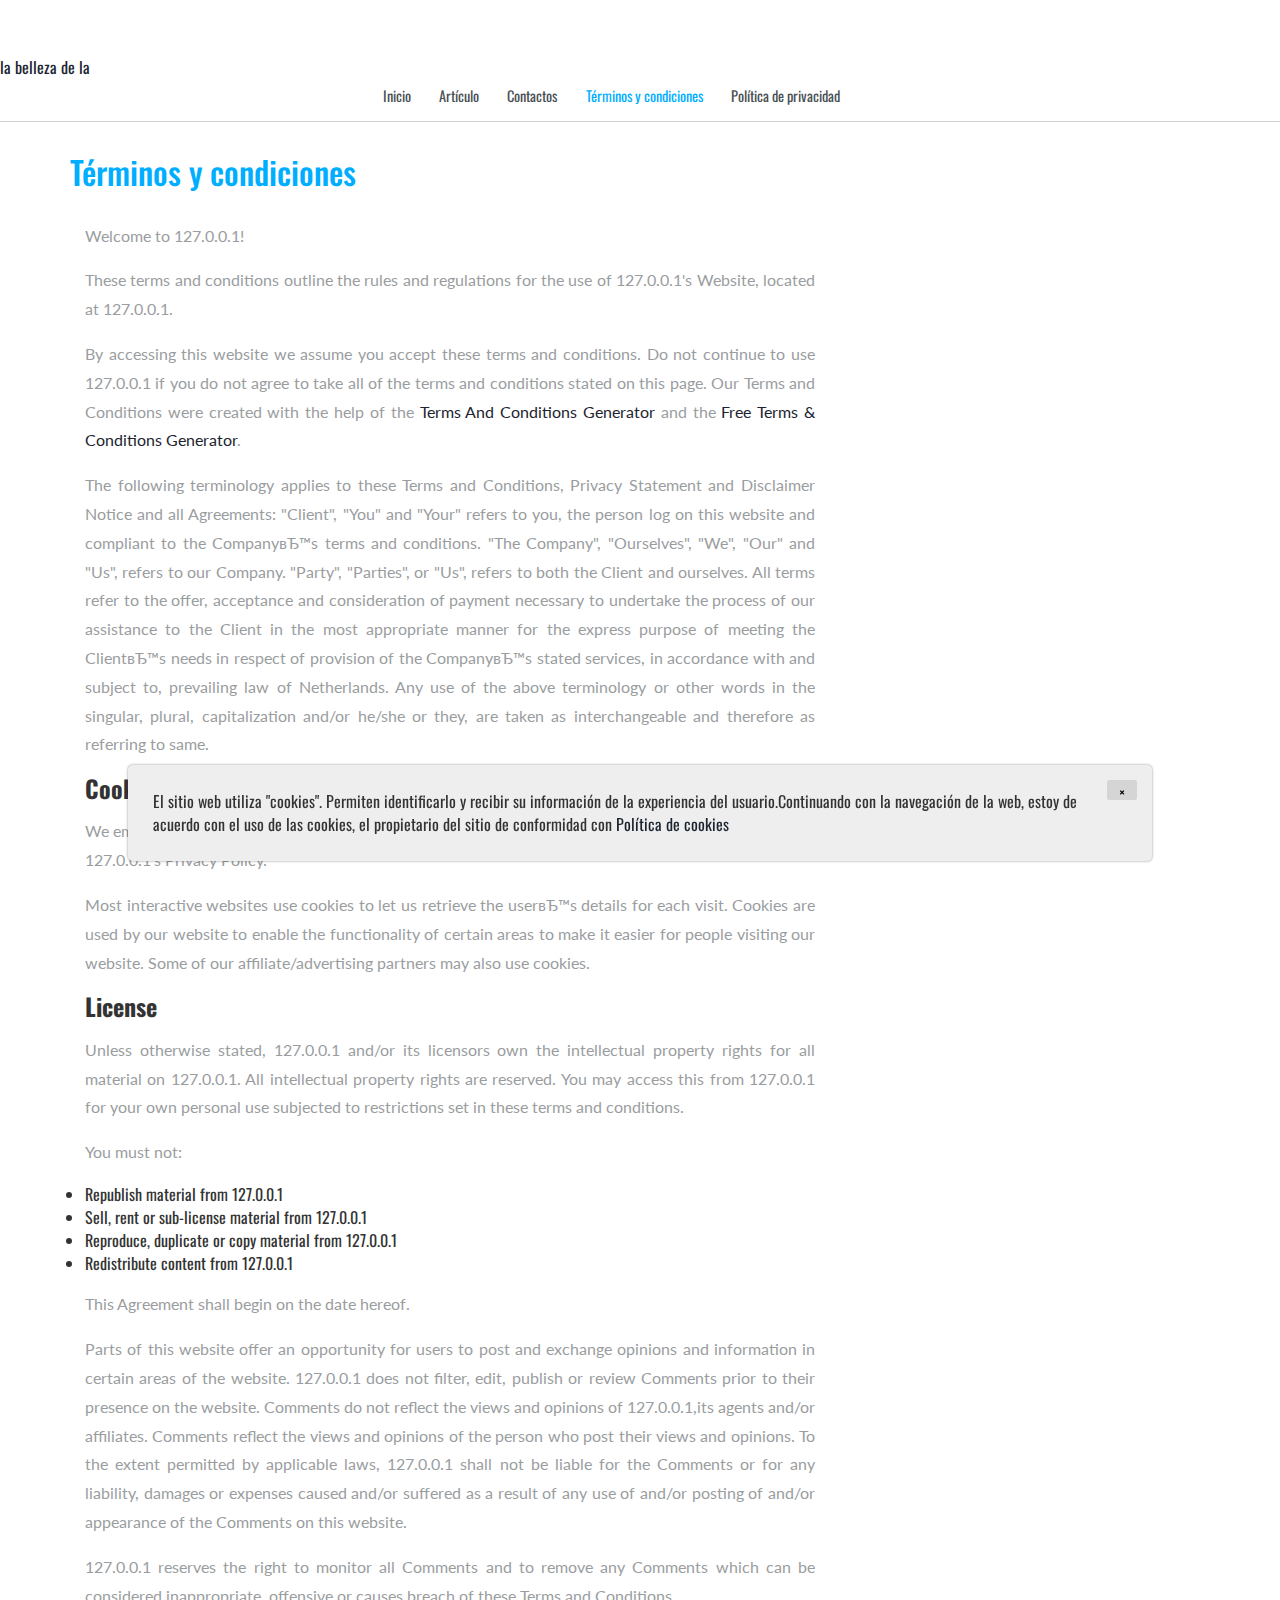
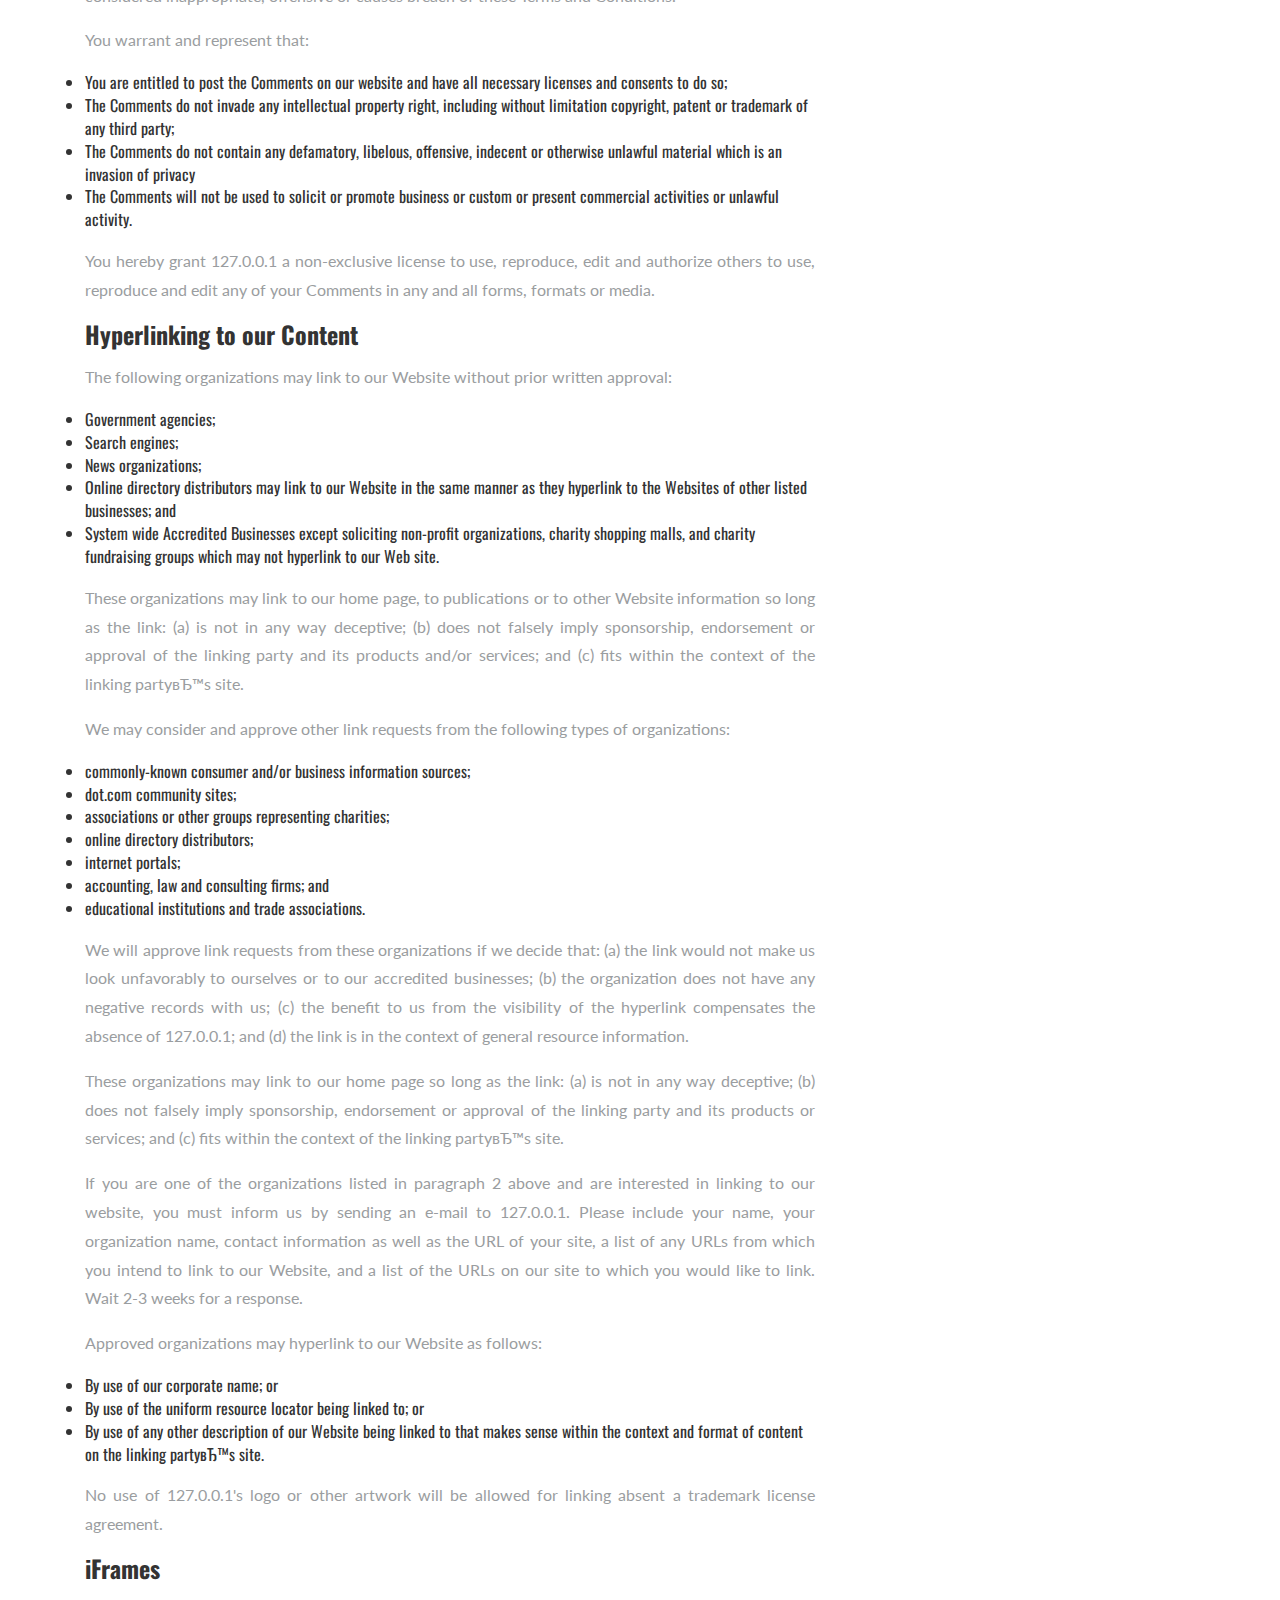
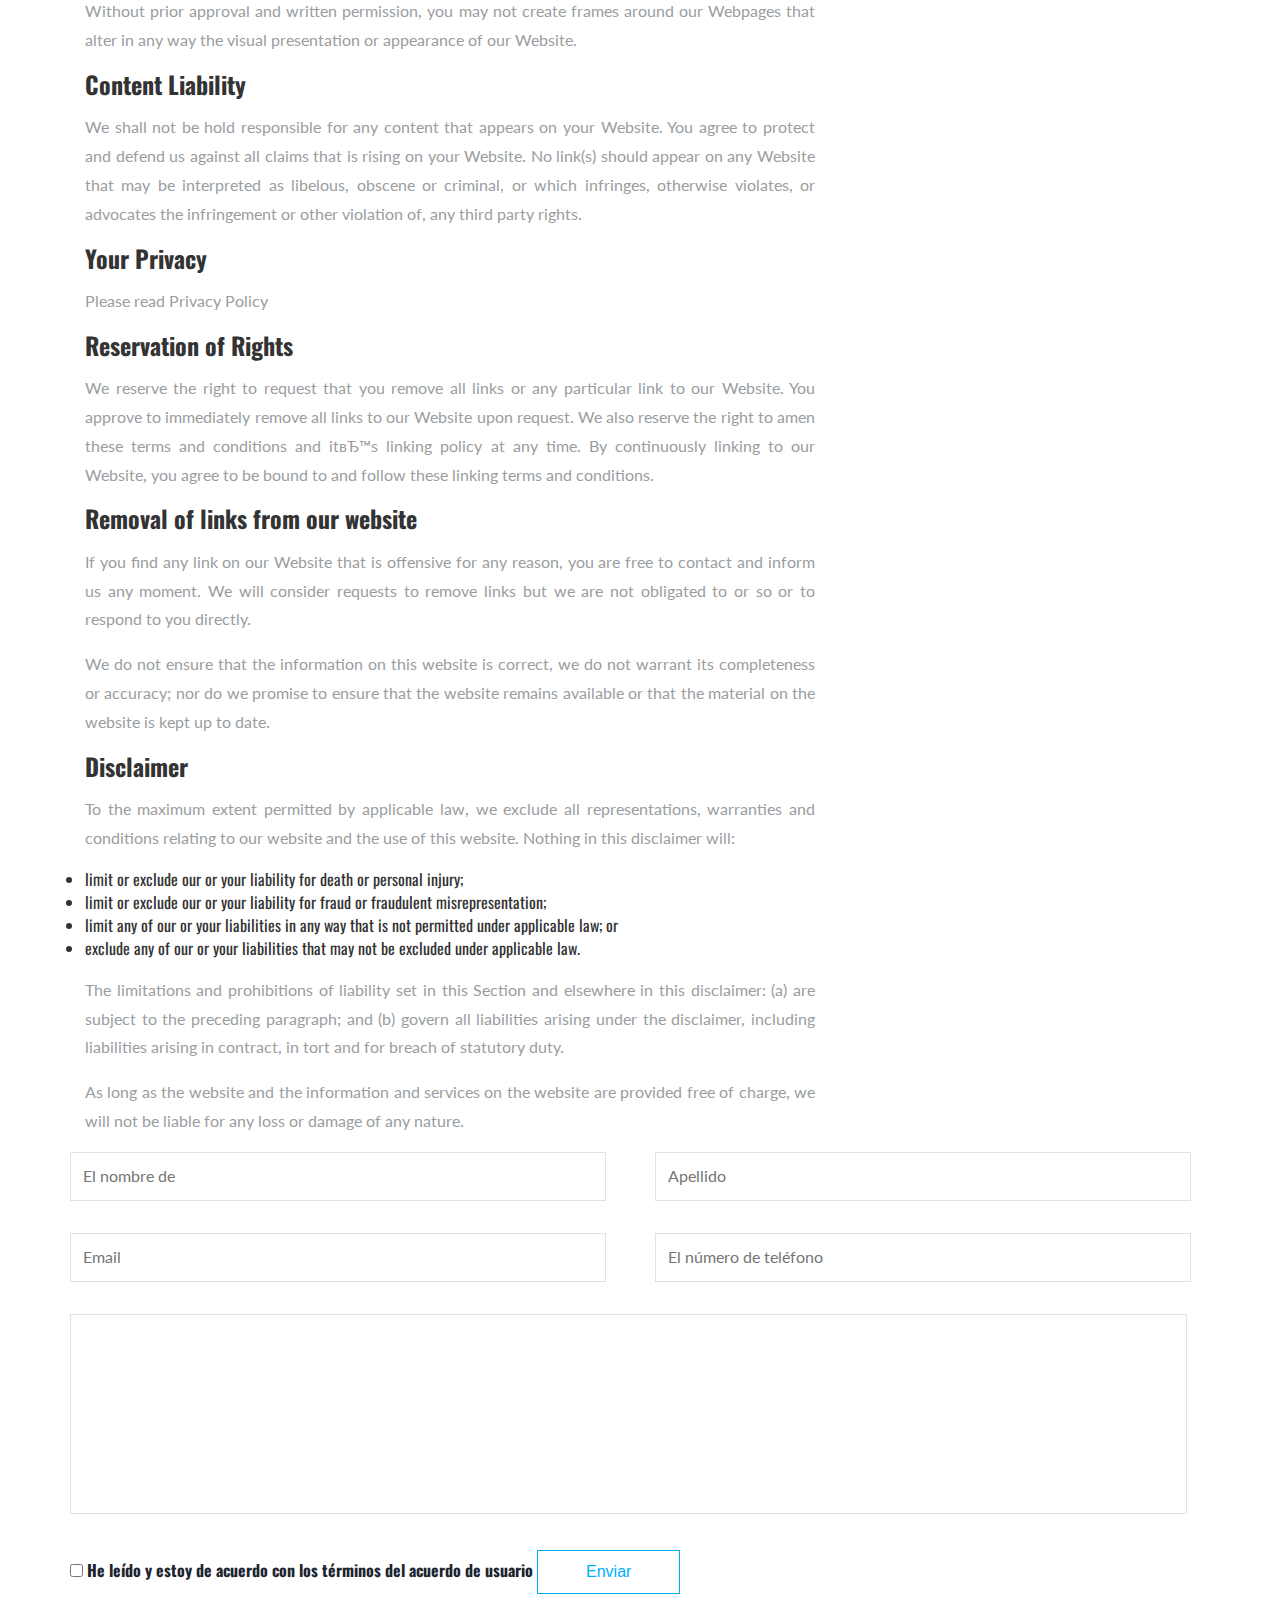
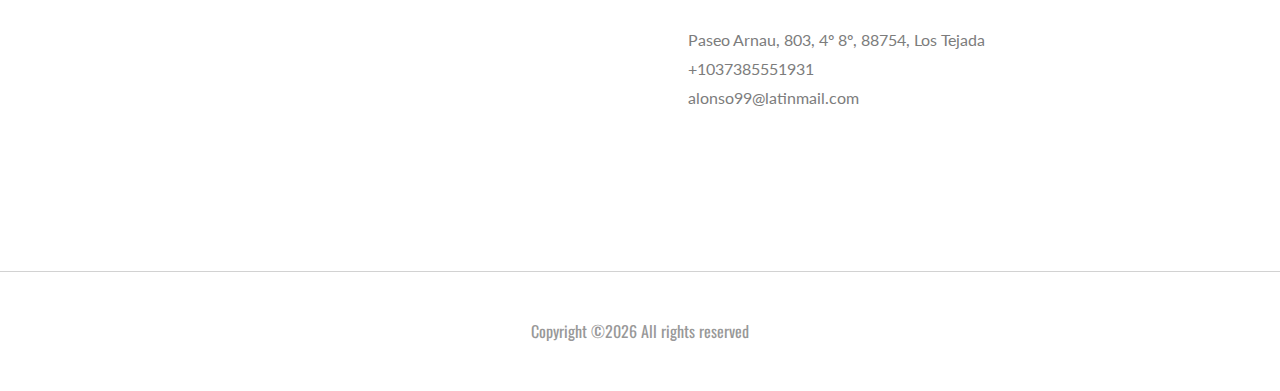
<file: terms.html>
<!DOCTYPE HTML>
<html>
<head>
    

    <title>Términos y condiciones</title>
    <link href="css/bootstrap.css" rel='stylesheet' type='text/css' />
    <link href="css/style.css" rel='stylesheet' type='text/css' />
    <meta name="viewport" content="width=device-width, initial-scale=1">
    <meta http-equiv="Content-Type" content="text/html; charset=utf-8" />
    <meta name="keywords" content="Personal Blog Responsive web template, Bootstrap Web Templates, Flat Web Templates, Andriod Compatible web template,
	Smartphone Compatible web template, free webdesigns for Nokia, Samsung, LG, SonyErricsson, Motorola web design"
    />
    <script type="application/x-javascript"> addEventListener("load", function() { setTimeout(hideURLbar, 0); }, false); function hideURLbar(){ window.scrollTo(0,1); } </script>
    <!----webfonts---->
    <link href='http://fonts.googleapis.com/css?family=Oswald:100,400,300,700' rel='stylesheet' type='text/css'>
    <link href='http://fonts.googleapis.com/css?family=Lato:100,300,400,700,900,300italic' rel='stylesheet' type='text/css'>
    <!----//webfonts---->
    <script src="http://ajax.googleapis.com/ajax/libs/jquery/2.1.1/jquery.min.js"></script>
    <!--end slider -->
    <!--script-->
    <script type="text/javascript" src="js/move-top.js"></script>
    <script type="text/javascript" src="js/easing.js"></script>
    <!--/script-->
    <script type="text/javascript">
        jQuery(document).ready(function($) {
            $(".scroll").click(function(event){
                event.preventDefault();
                $('html,body').animate({scrollTop:$(this.hash).offset().top},900);
            });
        });
    </script>
    <!---->

</head>
<body>
<!---header---->
<header>

    <div class="logo">
        <a href="index.html">la belleza de la</a>
    </div>
    <!---start-top-nav---->
    <div class="top-menu">
        <div class="search">

            <span class="menu"> </span>
            <ul>
                <li ><a href="index.html">Inicio</a></li>
                <li><a href="blog.html">Artículo</a></li>
                <li><a href="contact.html">Contactos</a></li>
                <li class="active"><a href="terms.html">Términos y condiciones</a></li>
                <li><a href="policy.html">Política de privacidad</a></li>
                <div class="clearfix"></div>
            </ul>
        </div>
        <div class="clearfix"></div>
        <script>
            $("span.menu").click(function () {
                $(".top-menu ul").slideToggle("slow", function () {
                });
            });
        </script>
        <!---//End-top-nav---->
    </div>
</header>
<!--/header-->
<div class="contact-content">
    <div class="container">
        <div class="contact-info">
            <h2>Términos y condiciones</h2>

        </div>
        <div class="col-md-8 single-main">
            <div class="single-grid">
                <p>Welcome to <span class="server-name"></span>!</p>

                <p>These terms and conditions outline the rules and regulations for the use of <span
                        class="server-name"></span>'s Website, located at <span
                        class="server-name"></span>.</p>

                <p>By accessing this website we assume you accept these terms and conditions. Do not
                    continue to use <span class="server-name"></span> if you do not agree to take all of
                    the terms and conditions stated on this page. Our Terms and Conditions were created
                    with the help of the <a href="https://www.termsandconditionsgenerator.com">Terms And
                        Conditions Generator</a> and the <a
                            href="https://www.privacypolicyonline.com/terms-conditions-generator/">Free
                        Terms & Conditions Generator</a>.</p>

                <p>The following terminology applies to these Terms and Conditions, Privacy Statement
                    and Disclaimer Notice and all Agreements: "Client", "You" and "Your" refers to you,
                    the person log on this website and compliant to the CompanyвЂ™s terms and
                    conditions. "The Company", "Ourselves", "We", "Our" and "Us", refers to our Company.
                    "Party", "Parties", or "Us", refers to both the Client and ourselves. All terms
                    refer to the offer, acceptance and consideration of payment necessary to undertake
                    the process of our assistance to the Client in the most appropriate manner for the
                    express purpose of meeting the ClientвЂ™s needs in respect of provision of the
                    CompanyвЂ™s stated services, in accordance with and subject to, prevailing law of
                    Netherlands. Any use of the above terminology or other words in the singular,
                    plural, capitalization and/or he/she or they, are taken as interchangeable and
                    therefore as referring to same.</p>

                <h3><strong>Cookies</strong></h3>

                <p>We employ the use of cookies. By accessing <span class="server-name"></span>, you
                    agreed to use cookies in agreement with the <span class="server-name"></span>'s
                    Privacy Policy.</p>

                <p>Most interactive websites use cookies to let us retrieve the userвЂ™s details for
                    each visit. Cookies are used by our website to enable the functionality of certain
                    areas to make it easier for people visiting our website. Some of our
                    affiliate/advertising partners may also use cookies.</p>

                <h3><strong>License</strong></h3>

                <p>Unless otherwise stated, <span class="server-name"></span> and/or its licensors own
                    the intellectual property rights for all material on <span
                            class="server-name"></span>. All intellectual property rights are reserved.
                    You may access this from <span class="server-name"></span> for your own personal use
                    subjected to restrictions set in these terms and conditions.</p>

                <p>You must not:</p>
                <ul>
                    <li>Republish material from <span class="server-name"></span></li>
                    <li>Sell, rent or sub-license material from <span class="server-name"></span></li>
                    <li>Reproduce, duplicate or copy material from <span class="server-name"></span>
                    </li>
                    <li>Redistribute content from <span class="server-name"></span></li>
                </ul>

                <p>This Agreement shall begin on the date hereof.</p>

                <p>Parts of this website offer an opportunity for users to post and exchange opinions
                    and information in certain areas of the website. <span class="server-name"></span>
                    does not filter, edit, publish or review Comments prior to their presence on the
                    website. Comments do not reflect the views and opinions of <span
                            class="server-name"></span>,its agents and/or affiliates. Comments reflect
                    the views and opinions of the person who post their views and opinions. To the
                    extent permitted by applicable laws, <span class="server-name"></span> shall not be
                    liable for the Comments or for any liability, damages or expenses caused and/or
                    suffered as a result of any use of and/or posting of and/or appearance of the
                    Comments on this website.</p>

                <p><span class="server-name"></span> reserves the right to monitor all Comments and to
                    remove any Comments which can be considered inappropriate, offensive or causes
                    breach of these Terms and Conditions.</p>

                <p>You warrant and represent that:</p>

                <ul>
                    <li>You are entitled to post the Comments on our website and have all necessary
                        licenses and consents to do so;
                    </li>
                    <li>The Comments do not invade any intellectual property right, including without
                        limitation copyright, patent or trademark of any third party;
                    </li>
                    <li>The Comments do not contain any defamatory, libelous, offensive, indecent or
                        otherwise unlawful material which is an invasion of privacy
                    </li>
                    <li>The Comments will not be used to solicit or promote business or custom or
                        present commercial activities or unlawful activity.
                    </li>
                </ul>

                <p>You hereby grant <span class="server-name"></span> a non-exclusive license to use,
                    reproduce, edit and authorize others to use, reproduce and edit any of your Comments
                    in any and all forms, formats or media.</p>

                <h3><strong>Hyperlinking to our Content</strong></h3>

                <p>The following organizations may link to our Website without prior written
                    approval:</p>

                <ul>
                    <li>Government agencies;</li>
                    <li>Search engines;</li>
                    <li>News organizations;</li>
                    <li>Online directory distributors may link to our Website in the same manner as they
                        hyperlink to the Websites of other listed businesses; and
                    </li>
                    <li>System wide Accredited Businesses except soliciting non-profit organizations,
                        charity shopping malls, and charity fundraising groups which may not hyperlink
                        to our Web site.
                    </li>
                </ul>

                <p>These organizations may link to our home page, to publications or to other Website
                    information so long as the link: (a) is not in any way deceptive; (b) does not
                    falsely imply sponsorship, endorsement or approval of the linking party and its
                    products and/or services; and (c) fits within the context of the linking partyвЂ™s
                    site.</p>

                <p>We may consider and approve other link requests from the following types of
                    organizations:</p>

                <ul>
                    <li>commonly-known consumer and/or business information sources;</li>
                    <li>dot.com community sites;</li>
                    <li>associations or other groups representing charities;</li>
                    <li>online directory distributors;</li>
                    <li>internet portals;</li>
                    <li>accounting, law and consulting firms; and</li>
                    <li>educational institutions and trade associations.</li>
                </ul>

                <p>We will approve link requests from these organizations if we decide that: (a) the
                    link would not make us look unfavorably to ourselves or to our accredited
                    businesses; (b) the organization does not have any negative records with us; (c) the
                    benefit to us from the visibility of the hyperlink compensates the absence of <span
                            class="server-name"></span>; and (d) the link is in the context of general
                    resource information.</p>

                <p>These organizations may link to our home page so long as the link: (a) is not in any
                    way deceptive; (b) does not falsely imply sponsorship, endorsement or approval of
                    the linking party and its products or services; and (c) fits within the context of
                    the linking partyвЂ™s site.</p>

                <p>If you are one of the organizations listed in paragraph 2 above and are interested in
                    linking to our website, you must inform us by sending an e-mail to <span
                            class="server-name"></span>. Please include your name, your organization
                    name, contact information as well as the URL of your site, a list of any URLs from
                    which you intend to link to our Website, and a list of the URLs on our site to which
                    you would like to link. Wait 2-3 weeks for a response.</p>

                <p>Approved organizations may hyperlink to our Website as follows:</p>

                <ul>
                    <li>By use of our corporate name; or</li>
                    <li>By use of the uniform resource locator being linked to; or</li>
                    <li>By use of any other description of our Website being linked to that makes sense
                        within the context and format of content on the linking partyвЂ™s site.
                    </li>
                </ul>

                <p>No use of <span class="server-name"></span>'s logo or other artwork will be allowed
                    for linking absent a trademark license agreement.</p>

                <h3><strong>iFrames</strong></h3>

                <p>Without prior approval and written permission, you may not create frames around our
                    Webpages that alter in any way the visual presentation or appearance of our
                    Website.</p>

                <h3><strong>Content Liability</strong></h3>

                <p>We shall not be hold responsible for any content that appears on your Website. You
                    agree to protect and defend us against all claims that is rising on your Website. No
                    link(s) should appear on any Website that may be interpreted as libelous, obscene or
                    criminal, or which infringes, otherwise violates, or advocates the infringement or
                    other violation of, any third party rights.</p>

                <h3><strong>Your Privacy</strong></h3>

                <p>Please read Privacy Policy</p>

                <h3><strong>Reservation of Rights</strong></h3>

                <p>We reserve the right to request that you remove all links or any particular link to
                    our Website. You approve to immediately remove all links to our Website upon
                    request. We also reserve the right to amen these terms and conditions and itвЂ™s
                    linking policy at any time. By continuously linking to our Website, you agree to be
                    bound to and follow these linking terms and conditions.</p>

                <h3><strong>Removal of links from our website</strong></h3>

                <p>If you find any link on our Website that is offensive for any reason, you are free to
                    contact and inform us any moment. We will consider requests to remove links but we
                    are not obligated to or so or to respond to you directly.</p>

                <p>We do not ensure that the information on this website is correct, we do not warrant
                    its completeness or accuracy; nor do we promise to ensure that the website remains
                    available or that the material on the website is kept up to date.</p>

                <h3><strong>Disclaimer</strong></h3>

                <p>To the maximum extent permitted by applicable law, we exclude all representations,
                    warranties and conditions relating to our website and the use of this website.
                    Nothing in this disclaimer will:</p>

                <ul>
                    <li>limit or exclude our or your liability for death or personal injury;</li>
                    <li>limit or exclude our or your liability for fraud or fraudulent
                        misrepresentation;
                    </li>
                    <li>limit any of our or your liabilities in any way that is not permitted under
                        applicable law; or
                    </li>
                    <li>exclude any of our or your liabilities that may not be excluded under applicable
                        law.
                    </li>
                </ul>

                <p>The limitations and prohibitions of liability set in this Section and elsewhere in
                    this disclaimer: (a) are subject to the preceding paragraph; and (b) govern all
                    liabilities arising under the disclaimer, including liabilities arising in contract,
                    in tort and for breach of statutory duty.</p>

                <p>As long as the website and the information and services on the website are provided
                    free of charge, we will not be liable for any loss or damage of any nature.</p>


            </div>
        </div>
        <div class="contact-details">
            <form action="thanks.html" method="post">
                <input type="text" placeholder="El nombre de" />
                <input type="text" placeholder="Apellido" />
                <input type="text" placeholder="Email" />
                <input type="text" placeholder="El número de teléfono" />
                <textarea ></textarea>
                <label class="terms-field">
                    <input type="checkbox" name="terms" value="check" required=""/>
                    <a href="policy.html" target="_blank">
                        He leído y estoy de acuerdo con los términos del acuerdo de usuario
                    </a>
                </label>
                <input type="submit" value="Enviar"/>

            </form>
        </div>
        <div class="contact-details">
            <div class="col-md-6 contact-map">

                <iframe src="https://www.google.com/maps/embed?pb=!1m18!1m12!1m3!1d803187.8113675824!2d-120.11910914056458!3d38.15292455846902!2m3!1f0!2f0!3f0!3m2!1i1024!2i768!4f13.1!3m3!1m2!1s0x808fb9fe5f285e3d%3A0x8b5109a227086f55!2sCalifornia%2C+USA!5e0!3m2!1sen!2sin!4v1423829283333" frameborder="0" style="border:0"></iframe>
            </div>
            <div class="col-md-6 company_address">

                <p>Paseo Arnau, 803, 4º 8º, 88754, Los Tejada</p>

                <p>+1037385551931</p>

                <p>alonso99@latinmail.com</p>

            </div>
            <div class="clearfix"></div>
        </div>


    </div>
</div>
</div>
<!---->
<footer>

    <div class="container">
        <div class="footer">
            <p>
                Copyright &copy;<script>document.write(new Date().getFullYear());</script>
                All rights reserved</p>

        </div>
    </div>
</footer>

<div class='cookie-banner'>
    <p>
        El sitio web utiliza "cookies". Permiten identificarlo y recibir su información de la experiencia del usuario.Continuando con la navegación de la web, estoy de acuerdo con el uso de las cookies, el propietario del sitio de conformidad con  <a target="_blank" href="https://en.wikipedia.org/wiki/HTTP_cookie">Política de cookies</a>
    </p>
    <button class='close-cookie'>&times;</button>
</div>
<script>
    window.onload = function() {
        $('.close-cookie').click(function () {
            $('.cookie-banner').fadeOut();
        })
    }
</script>
<script>
    let elems = document.querySelectorAll('.server-name');
    elems.forEach((elem) => {
        elem.innerHTML = window.location.hostname
    })
</script>

</body>
</file>
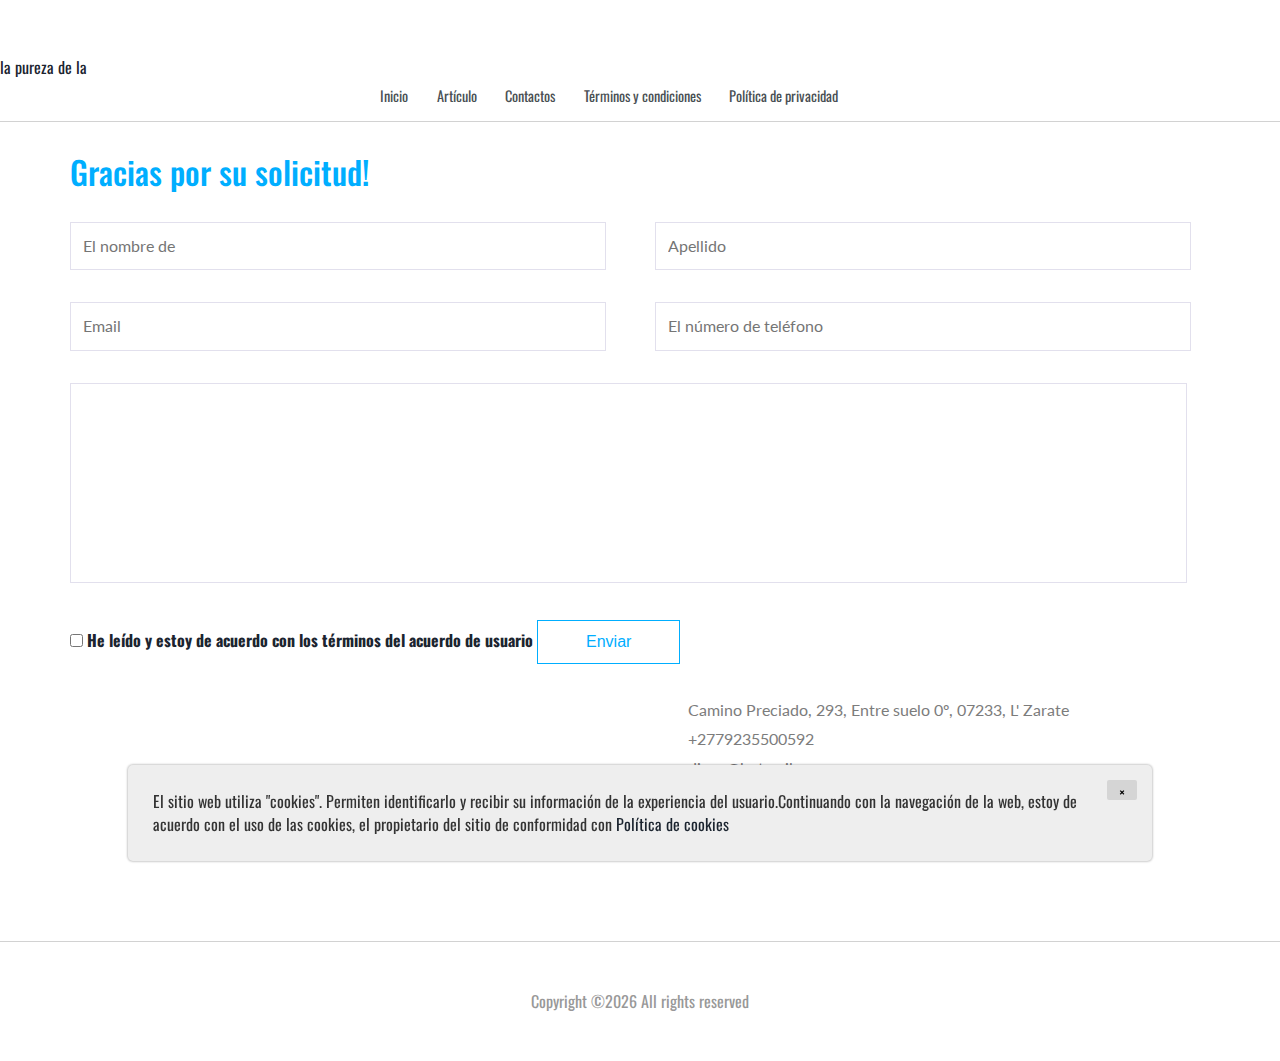
<file: thanks.html>
<!DOCTYPE HTML>
<html>
<head>
    

    <title>Gracias por su solicitud!</title>
    <link href="css/bootstrap.css" rel='stylesheet' type='text/css' />
    <link href="css/style.css" rel='stylesheet' type='text/css' />
    <meta name="viewport" content="width=device-width, initial-scale=1">
    <meta http-equiv="Content-Type" content="text/html; charset=utf-8" />
    <meta name="keywords" content="Personal Blog Responsive web template, Bootstrap Web Templates, Flat Web Templates, Andriod Compatible web template,
	Smartphone Compatible web template, free webdesigns for Nokia, Samsung, LG, SonyErricsson, Motorola web design"
    />
    <script type="application/x-javascript"> addEventListener("load", function() { setTimeout(hideURLbar, 0); }, false); function hideURLbar(){ window.scrollTo(0,1); } </script>
    <!----webfonts---->
    <link href='http://fonts.googleapis.com/css?family=Oswald:100,400,300,700' rel='stylesheet' type='text/css'>
    <link href='http://fonts.googleapis.com/css?family=Lato:100,300,400,700,900,300italic' rel='stylesheet' type='text/css'>
    <!----//webfonts---->
    <script src="http://ajax.googleapis.com/ajax/libs/jquery/2.1.1/jquery.min.js"></script>
    <!--end slider -->
    <!--script-->
    <script type="text/javascript" src="js/move-top.js"></script>
    <script type="text/javascript" src="js/easing.js"></script>
    <!--/script-->
    <script type="text/javascript">
        jQuery(document).ready(function($) {
            $(".scroll").click(function(event){
                event.preventDefault();
                $('html,body').animate({scrollTop:$(this.hash).offset().top},900);
            });
        });
    </script>
    <!---->

</head>
<body>
<!---header---->
<header>

    <div class="logo">
        <a href="index.html">la pureza de la</a>
    </div>
    <!---start-top-nav---->
    <div class="top-menu">
        <div class="search">

            <span class="menu"> </span>
            <ul>
                <li ><a href="index.html">Inicio</a></li>
                <li><a href="blog.html">Artículo</a></li>
                <li><a href="contact.html">Contactos</a></li>
                <li><a href="terms.html">Términos y condiciones</a></li>
                <li><a href="policy.html">Política de privacidad</a></li>
                <div class="clearfix"></div>
            </ul>
        </div>
        <div class="clearfix"></div>
        <script>
            $("span.menu").click(function () {
                $(".top-menu ul").slideToggle("slow", function () {
                });
            });
        </script>
        <!---//End-top-nav---->
    </div>
</header>
<!--/header-->
<div class="contact-content">
    <div class="container">
        <div class="contact-info">
            <h2>Gracias por su solicitud!</h2>

        </div>
        <div class="contact-details">
            <form action="thanks.html" method="post">
                <input type="text" placeholder="El nombre de" />
                <input type="text" placeholder="Apellido" />
                <input type="text" placeholder="Email" />
                <input type="text" placeholder="El número de teléfono" />
                <textarea ></textarea>
                <label class="terms-field">
                    <input type="checkbox" name="terms" value="check" required=""/>
                    <a href="policy.html" target="_blank">
                        He leído y estoy de acuerdo con los términos del acuerdo de usuario
                    </a>
                </label>
                <input type="submit" value="Enviar"/>

            </form>
        </div>
        <div class="contact-details">
            <div class="col-md-6 contact-map">

                <iframe src="https://www.google.com/maps/embed?pb=!1m18!1m12!1m3!1d803187.8113675824!2d-120.11910914056458!3d38.15292455846902!2m3!1f0!2f0!3f0!3m2!1i1024!2i768!4f13.1!3m3!1m2!1s0x808fb9fe5f285e3d%3A0x8b5109a227086f55!2sCalifornia%2C+USA!5e0!3m2!1sen!2sin!4v1423829283333" frameborder="0" style="border:0"></iframe>
            </div>
            <div class="col-md-6 company_address">

                <p>Camino Preciado, 293, Entre suelo 0º, 07233, L' Zarate</p>

                <p>+2779235500592</p>

                <p>djuan@hotmail.es</p>

            </div>
            <div class="clearfix"></div>
        </div>


    </div>
</div>
</div>
<!---->
<footer>

    <div class="container">
        <div class="footer">
            <p>
                Copyright &copy;<script>document.write(new Date().getFullYear());</script>
                All rights reserved</p>

        </div>
    </div>
</footer>

<div class='cookie-banner'>
    <p>
        El sitio web utiliza "cookies". Permiten identificarlo y recibir su información de la experiencia del usuario.Continuando con la navegación de la web, estoy de acuerdo con el uso de las cookies, el propietario del sitio de conformidad con  <a target="_blank" href="https://en.wikipedia.org/wiki/HTTP_cookie">Política de cookies</a>
    </p>
    <button class='close-cookie'>&times;</button>
</div>
<script>
    window.onload = function() {
        $('.close-cookie').click(function () {
            $('.cookie-banner').fadeOut();
        })
    }
</script>
<script>
    let elems = document.querySelectorAll('.server-name');
    elems.forEach((elem) => {
        elem.innerHTML = window.location.hostname
    })
</script>

</body>
</file>
<file: css/style.css>
/*--
Author: W3layouts
Author URL: http://w3layouts.com
License: Creative Commons Attribution 3.0 Unported
License URL: http://creativecommons.org/licenses/by/3.0/
--*/
html, body{
    font-size: 100%;
	background-size:cover;
	font-family: 'Oswald', sans-serif;	
}
body a{
transition: 0.5s all ease;
-webkit-transition: 0.5s all ease;
-moz-transition: 0.5s all ease;
-o-transition: 0.5s all ease;
-ms-transition: 0.5s all ease;
}
h1,h2,h3,h4,h5,h6{
	margin:0;			   
}
p{
	margin:0;
}
ul,label{
	margin:0;
	padding:0;
}
/*----start-container---*/
.logo{
float:left;
margin-right:2em;
}
.top-menu{
display: flex;
  justify-content: center;
margin-top:3.5em;
}
.search {
width: 55%;
position:relative;
}
.search form {
border: 1px solid #dbdbdb;
background:#dbdbdb;
}
.search form input[type="text"] {
padding: 5px 6px;
font-weight: 400;
font-size: 1em;
color: #fff;
border: none;
outline: none;
font-family: 'Oswald', sans-serif;
width: 87%;
background:#dbdbdb;
}
.search form input[type="submit"] {
background: url('../images/search.png')no-repeat 0px 0px;
width: 20px;
height: 20px;
border: none;
cursor: pointer;
outline: none;
position: absolute;
top:23%;
}
.top-menu ul {
margin-top:1em;
}
.top-menu ul li {
display: inline-block;
}
.top-menu ul li a {
margin:1em 1.7em 1em 0em;
display: block;
color: #4a5054;
font-weight: 400;
font-size: 0.9em;
text-decoration: none;
transition: 0.5s all;
-webkit-transition: 0.5s all;
-moz-transition: 0.5s all;
-o-transition: 0.5s all;
}
.top-menu ul li a:hover,.top-menu ul li.active a{
color:#00aeff;
}
/*----*/
.content,.about-content,.contact-content,.single{
border-top:1px solid #d2d2d2;
border-bottom:1px solid #d2d2d2;
}
.content-main {
padding-left:0;
width:60%;
}
.content-grids {
margin-top: 4em;
}
.post-info{
background:#fff;
padding:2em;
}
.post-info h4{
color:#afafaf;
font-family: 'Lato', sans-serif;
font-size:0.8em;
margin-bottom:1em;
}
.post-info h4 a{
font-size:1.7em;
color:#00aeff;
margin-right:0.7em;
display:inline-block;
text-decoration:none;
font-family: 'Oswald', sans-serif;	
font-weight:400;
text-transform:uppercase;
}
.post-info h4 a:hover{
color: #4a5054;
}
.post-info p{
font-family: 'Lato', sans-serif;
color:#9a9da0;
font-size:0.9em;
line-height:1.5em;
margin-bottom:1em;
}
.post-info a span {
background: url(../assets/images/more.png) no-repeat 0px 3px;
height: 18px;
width: 15px;
display: inline-block;
margin-right: 7px;
}
.post-info a {
color: #626465;
font-weight: 400;
font-size: 1em;
display: inline-block;
text-decoration: none;
}
.post-info a:hover{
color:#00aeff;
}
.cookie-banner {
  position: fixed;
  display: flex;
  bottom: 40px;
  left: 10%;
  right: 10%;
  width: 80%;
  padding: 15px 15px;
  align-items: start;
  justify-content: space-between;
  background-color: #eee;
  border-radius: 5px;
  box-shadow: 0 0 2px 1px rgba(0, 0, 0, 0.2);
  z-index: 10000;
}

.close-cookie {
  height: 20px;
  width: 40px;
  background-color: #d5d5d5;
  border: none;
  color: #000000;
  border-radius: 2px;
  cursor: pointer;
  opacity: 1 !important;
}

.cookie-banner p {
  padding: 10px;
}
/*==================================================
 * Effect 2
 * ===============================================*/
.content-grid-info{
  position: relative;
  margin-bottom: 3em;

}
.content-grid-info img{
  width: 100%;

}
.post-info:before, .post-info:after
{
  z-index: -1;
  position: absolute;
  content: "";
  bottom: 15px;
  left: 10px;
  width: 50%;
  top: 80%;
  max-width:300px;
  background: #777;
  -webkit-box-shadow: 0 15px 10px #777;
  -moz-box-shadow: 0 15px 10px #777;
  box-shadow: 0 15px 10px #777;
  -webkit-transform: rotate(-3deg);
  -moz-transform: rotate(-3deg);
  -o-transform: rotate(-3deg);
  -ms-transform: rotate(-3deg);
  transform: rotate(-3deg);
}
.post-info:after
{
  -webkit-transform: rotate(3deg);
  -moz-transform: rotate(3deg);
  -o-transform: rotate(3deg);
  -ms-transform: rotate(3deg);
  transform: rotate(3deg);
  right: 10px;
  left: auto;
}

/*----*/
.content-right {
padding-left: 1em;
}
.recent,.comments,.archives{
margin-bottom:3em;
}
.recent h3,.comments h3,.archives h3,.categories h3{
color:#4a5054;
font-size:1.1em;
margin-bottom:0.5em;
}
.recent ul li,.comments ul li,.archives ul li,.categories ul li{
display:block;
}
.recent li a,.comments ul li a,.archives ul li a,.categories ul li a{
color:#7C7C7C;
border-bottom:1px solid #a6aaae;
font-family: 'Lato', sans-serif;
font-size: 0.9em;
text-decoration: none;
padding: 6px 0 0 0;
display:inline-block;
font-weight: 400;
}
.comments ul li{
color:#7C7C7C;
font-size: 0.9em;
border-bottom:none;
margin:0 5px;
font-family: 'Lato', sans-serif;
}
.recent li a:hover,.comments ul li a:hover,.archives ul li a:hover,.categories ul li a:hover{
color:#00aeff;
}
/*----*/
.footer{
padding:3em 0;
  display: flex;
  align-items: center;
  justify-content: center;
}
.footer p{
color:#989898;
font-size:1em;
}
.footer p a{
color:#00aeff;
}
.footer p a:hover{
color:#989898;
}
/*--about--*/
.about-content,.contact-content,.single{
padding:2em 0;
}
.about-content h2{
color:#00aeff;
font-size:2em;
}
.about-grid2,.about-grid,.who-iam{
margin-top:2em;
}
.about-grid h3,.about-grid2 h3,.who-iam h3{
color: #4a5054;
font-size: 1.3em;
margin-bottom: 0.5em;
}
.about-grid p,.about-grid2 p,.who-iam p{
color: #7C7C7C;
font-family: 'Lato', sans-serif;
font-size: 0.95em;
line-height:1.8em;
font-weight: 400;
margin-bottom:1em;
}
.about-grid2 li {
list-style-image: url(../images/icon3.png);
margin: 0 0 10px 20px;
}
.about-grid2 li a {
font-family: 'Lato', sans-serif;
color: #9A9598;
font-size: 0.9em;
text-decoration: none;
}
.about-grid2 li a:hover {
color:#00aeff;
padding-left: 1em;
}
.man-info{
width:60%;
float:left;
margin-right:5%;
}
.man-pic{
width:30%;
float:left;
}
.man-info h4{
color: #4a5054;
margin-left:1em;
font-size: 1.1em;
margin-bottom: 0.5em;
}
.man-info li{
color: #7C7C7C;
font-family: 'Lato', sans-serif;
font-size: 0.95em;
margin-left:2em;
padding:5px 0;
}
/*----*/
.contact-info h2 {
color: #00aeff;
font-size: 2em;
margin-bottom: 0.5em;
}
.contact-info p {
color: #7C7C7C;
font-family: 'Lato', sans-serif;
font-size: 0.95em;
line-height: 1.8em;
font-weight: 400;
margin-bottom: 1em;
}
.contact-details form input[type="text"], .contact-details textarea {
width: 47%;
margin-right: 4%;
padding: 12px;
border: 1px solid #E2E0ED;
font-size: 1em;
margin-bottom: 2em;
color: #C2C1CB;
background: #fff;
outline: none;
font-weight: 400;
font-family: 'Lato', sans-serif;
transition: 0.5s all ease;
-webkit-transition: 0.5s all ease;
-moz-transition: 0.5s all ease;
-o-transition: 0.5s all ease;
-ms-transition: 0.5s all ease;
}
.contact-details form input[type="text"]:hover, .contact-details textarea:hover{
border: 1px solid #00aeff;
}
.contact-details textarea {
resize: none;
height: 200px;
width: 98%;
margin-right: 0%;
}
.contact-details form input[type="text"]:nth-child(2),.contact-details form input[type="text"]:nth-child(4){
margin-right:0%;
}
.contact-map iframe {
width: 100%;
height: 200px;
margin-top: 0.5em;
}
.company_address {
padding-left: 3em;
}
.contact-map h4, .company_address h4 {
color: #4a5054;
font-size: 1.3em;
font-weight: 400;
margin-bottom:1em;
}
.company_address p {
font-size: 1em;
color:#7C7C7C;
font-family: 'Lato', sans-serif;
line-height: 1.8em;
}
.company_address p a{
color:#7C7C7C;
}
.company_address p a:hover{
color:#00aeff;
}
.contact-details {
margin-top: 2em;
}
.contact-map {
padding:0;
}
.contact-details form input[type="submit"] {
font-weight: 400;
color:#00aeff;
outline: none;
border: 1px solid #00aeff;
font-size: 1em;
padding: 0.6em 3em;
background:transparent;
font-family: 'Source Sans Pro', sans-serif;
transition: 0.5s all;
-webkit-transition: 0.5s all;
-moz-transition: 0.5s all;
-o-transition: 0.5s all;
-ms-transition: 0.5s all;
}
.contact-details form input[type="submit"]:hover{
border: 1px solid #00aeff;
background:#00aeff;
color:#fff;
}
/*----*/
.single-grid p {
font-family: 'Lato', sans-serif;
color: #9a9da0;
font-size: 1em;
line-height: 1.8em;
margin:1em 0;
text-align:justify;
}
.single-grid img{
width:100%;
}
ul.comment-list {
border: 1px solid #BAB6B6;
padding: 2em;
margin: 3em 0;
list-style: none;
}
h5.post-author_head {
font-size: 1.3em;
color: #848484;
margin: 0 0 1em;
}
h5.post-author_head a{
color: #848484;
}
h5.post-author_head a:hover{
color: #00aeff;
}
ul.comment-list img {
float: left;
width: 10%;
margin-right: 20px;
}
.desc p {
font-size: 1.2em;
color: #848484;
margin-top: 1em;
display: inline-block;
font-family: 'Lato', sans-serif;
}
.desc p a{
color: #00aeff;
font-family: 'Lato', sans-serif;
}
.desc p a:hover{
color: #848484;
}
.content-form form input[type="text"], .content-form form textarea {
padding: 10px 15px;
width: 100%;
color: #333;
font-size: 1em;
border: 1px solid #F6F1DE;
font-family: 'Lato', sans-serif;
outline: none;
display: block;
margin: 10px 0;
}
.content-form form textarea {
height: 200px;
resize: none;
}
.content-form form input[type="submit"] {
color: #fff;
background: #00aeff;
padding: 0.4em 1.5em;
text-decoration: none;
font-size: 0.9em;
display: inline-block;
margin-top: 1em;
border: none;
outline: none;
border: 1px solid  #00aeff;
transition: 0.5s all ease;
-webkit-transition: 0.5s all ease;
-moz-transition: 0.5s all ease;
-o-transition: 0.5s all ease;
-ms-transition: 0.5s all ease;
}
.content-form form input[type="submit"]:hover{
background: transparent;
color:#00aeff;
}
.content-form h3 {
color: #00aeff;
margin-bottom: 1em;
text-decoration: none;
display: block;
font-family: 'Oswald', sans-serif;
}
/*----responsive-menu-start---*/
@media(max-width:1440px){
.man-info {
width: 65%;
}
}
@media(max-width:1024px){
.content-main {
width: 73%;
}
.content-right {
width: 27%;
}
}
@media(max-width:768px){
.logo{
width:29%;
}
.logo img{
width:100%;
}
.top-menu {
width: 60%;
margin-top:1.5em;
}
.content-grids {
margin-top: 3em;
}
.content-main {
width: 100%;
padding:0;
}
.content-grid-info img{
width:100%;
}
.content-right {
width: 100%;
margin-top:2em;
padding:0;
}
.recent, .comments, .archives,.categories {
margin-bottom:2em;
width: 50%;
float: left;
}
.about-content h2 {
font-size: 1.7em;
margin-bottom:1em;
}
.about-grid2, .about-grid, .who-iam {
margin-top: 1em;
}
.about-grid h3, .about-grid2 h3, .who-iam h3 {
font-size: 1.2em;
}
.about-grid p, .about-grid2 p, .who-iam p {
font-size: 0.9em;
}
.man-pic img{
width:100%;
}
.man-info li {
font-size: 0.9em;
}
.contact-info p {
font-size: 0.9em;
}
.contact-map h4, .company_address h4 {
font-size: 1.2em;
margin-bottom: 0.5em;
}
.company_address {
padding-left: 0em;
margin-top:2em;
}
.company_address p {
font-size: 0.9em;
}
.contact-info h2 {
font-size: 1.7em;
}
.single-main,.side-content{
padding:0;
}
.side-content{
margin-top:2em;
}
.single-grid p {
font-size: 0.9em;
}
.content-grid-info{
  margin-bottom: 2em;
}
}
@media(max-width:640px){
.search form input[type="submit"] {
top:18%;
background-size:83%;
}
.search form input[type="text"]{
padding:4px 6px;
font-size:0.85em;
}
.top-menu ul li a {
margin: 0em 1.7em 1em 0em;
}
.post-info h4 {
font-size: 0.7em;
}
.post-info h4 a {
font-size: 1.7em;
}
.post-info {
padding: 1.5em;
}
.content-grids {
margin-top: 2.5em;
}
.post-info p {
font-size: 0.85em;
}
.post-info a {
font-size: 0.85em;
}
.post-info a span {
vertical-align: top;
}
.recent h3, .comments h3, .archives h3, .categories h3 {
font-size: 1em;
}
.recent li a, .comments ul li a, .archives ul li a{
font-size: 0.85em;
}
.comments ul li a{
font-size: 0.9em;
}
.about-content h2 {
font-size: 1.5em;
}
.about-grid h3, .about-grid2 h3, .who-iam h3 {
font-size: 1.05em;
}
.about-grid p, .about-grid2 p{
font-size: 0.85em;
overflow:hidden;
height: 75px;
}
.about-grid2 li a {
font-size: 0.8em;
}
.who-iam p {
font-size: 0.85em;
}
.contact-info h2 {
font-size: 1.5em;
}
.contact-info p {
font-size: 0.85em;
overflow: hidden;
height: 48px;
}
.contact-details form input[type="text"], .contact-details textarea {
width: 100%;
margin-right: 0;
padding: 10px;
font-size: 0.85em;
margin-bottom: 1em;
}
.contact-details textarea {
height: 170px;
}
.contact-details form input[type="submit"] {
font-size: 0.83em;
padding: 0.6em 2em;
}
.contact-map h4, .company_address h4 {
font-size: 1.1em;
}
.desc p {
font-size: 1em;
}
h5.post-author_head {
font-size: 1.2em;
}
ul.comment-list {
padding: 1.5em;
margin: 2em 0;
}
.content-form h3{
font-size:1.2em;
}
.content-grid-info{
  margin-bottom: 2em;
}
}
@media(max-width:480px){
.logo {
width: 33%;
}
.top-menu {
width: 48%;
margin-top: 0.5em;
}
.top-menu ul li a {
margin: 0em 1em 1em 0em;
font-size: 0.8em;
}
.search {
width: 80%;
}
.search form input[type="text"] {
padding: 5px 6px;
font-size:0.8em;
width: 100%;
}
.search form input[type="submit"] {
top: 25%;
background-size: 74%;
right: 2%;
}
.post-info h4{
font-size: 0.6em;
}
.post-info h4 a {
font-size: 1.8em;
}
.post-info p {
font-size: 0.8em;
}
.post-info a {
font-size: 0.8em;
}
.post-info a span {
width: 12px;
background-size: 100%;
vertical-align: text-bottom;
}
.recent h3, .comments h3, .archives h3, .categories h3 {
font-size: 0.95em;
}
.recent li a, .archives ul li a {
font-size: 0.79em;
}
.comments ul li a{
font-size: 0.88em;
}
.about-content h2 {
font-size: 1.4em;
}
.about-content, .contact-content, .single {
padding: 1.5em 0;
}
.about-grid h3, .about-grid2 h3, .who-iam h3 {
font-size: 1em;
}
.about-grid p, .about-grid2 p {
font-size: 0.8em;
}
.about-grid2 li {
margin: 0 0 7px 20px;
}
.who-iam p {
font-size: 0.8em;
overflow: hidden;
height: 113px;
}
.man-info h4 {
font-size: 1em;
}
.man-info li {
font-size: 0.75em;
padding: 4px 0;
margin-left: 1em;
}
.contact-details {
margin-top: 1em;
}
.contact-details form input[type="submit"] {
margin-bottom: 1em;
}
.single-grid p {
font-size: 0.85em;
overflow: hidden;
height: 165px;
}
.content-grid-info{
  margin-bottom: 1.5em;
}
}
@media(max-width:320px){
.logo {
width: 37%;
margin-right:0.5em;
}
.top-menu {
width:60%;
}
.top-menu ul {
margin-top: 0.5em;
}
.top-menu ul li a {
margin: 0em 0.5em 0em 0em;
font-size: 0.75em;
}
.search form input[type="text"] {
padding: 1px 6px;
font-size: 0.8em;
}
.post-info {
padding: 1em;
}
.post-info h4 a {
font-size: 1.8em;
margin-bottom: 0.5em;
margin-right: 1.7em;
}
.post-info p {
font-size: 0.77em;
overflow: hidden;
height: 40px;
margin-bottom: 0.5em;
}
.recent,.categories {
margin-bottom: 1.5em;
width: 100%;
}
.comments,.archives{
display:none;
}
.footer {
padding: 1em 0;
}
.footer p {
font-size: 0.8em;
text-align:center;
}
.about-content h2 {
font-size: 1.2em;
}
.about-content, .contact-content, .single {
padding: 1em 0;
}
.about-grid h3, .about-grid2 h3, .who-iam h3 {
font-size: 0.9em;
}
.about-grid p, .about-grid2 p {
font-size: 0.77em;
margin-bottom: 0.5em;
height: 70px;
}
.about-grid2 li a {
font-size: 0.75em;
}
.about-grid2 li:nth-child(2){
display:none;
}
.man-info {
width: 100%;
margin-right: 0%;
}
.who-iam p {
font-size: 0.77em;
height: 89px;
}
.man-info li {
padding: 3px 0;
margin-left: 0em;
}
.man-info h4 {
margin-left: 0em;
}
.man-pic {
width: 100%;
margin-top: 1em;
}
.contact-info h2 {
font-size: 1.3em;
}
.contact-info p {
font-size: 0.77em;
height: 51px;
line-height: 1.5em;
}
.contact-details form input[type="text"], .contact-details textarea {
padding: 6px;
font-size: 0.8em;
margin-bottom: 0.6em;
}
.contact-details textarea {
height: 135px;
}
.contact-details form input[type="submit"] {
font-size: 0.8em;
padding: 0.5em 2em;
}
.contact-map h4, .company_address h4 {
font-size: 1em;
}
.company_address p {
font-size: 0.85em;
}
.single-grid p {
font-size: 0.77em;
height: 153px;
}
ul.comment-list {
padding: 1em;
margin: 1em 0;
}
h5.post-author_head {
font-size: 1em;
}
.desc p {
font-size: 0.8em;
margin-top: 0em;
}
.content-form form input[type="text"], .content-form form textarea {
padding: 6px 10px;
font-size: 0.8em;
}
.content-form form textarea {
height: 135px;
}
.content-form h3 {
font-size: 1.1em;
}
}
</file>
